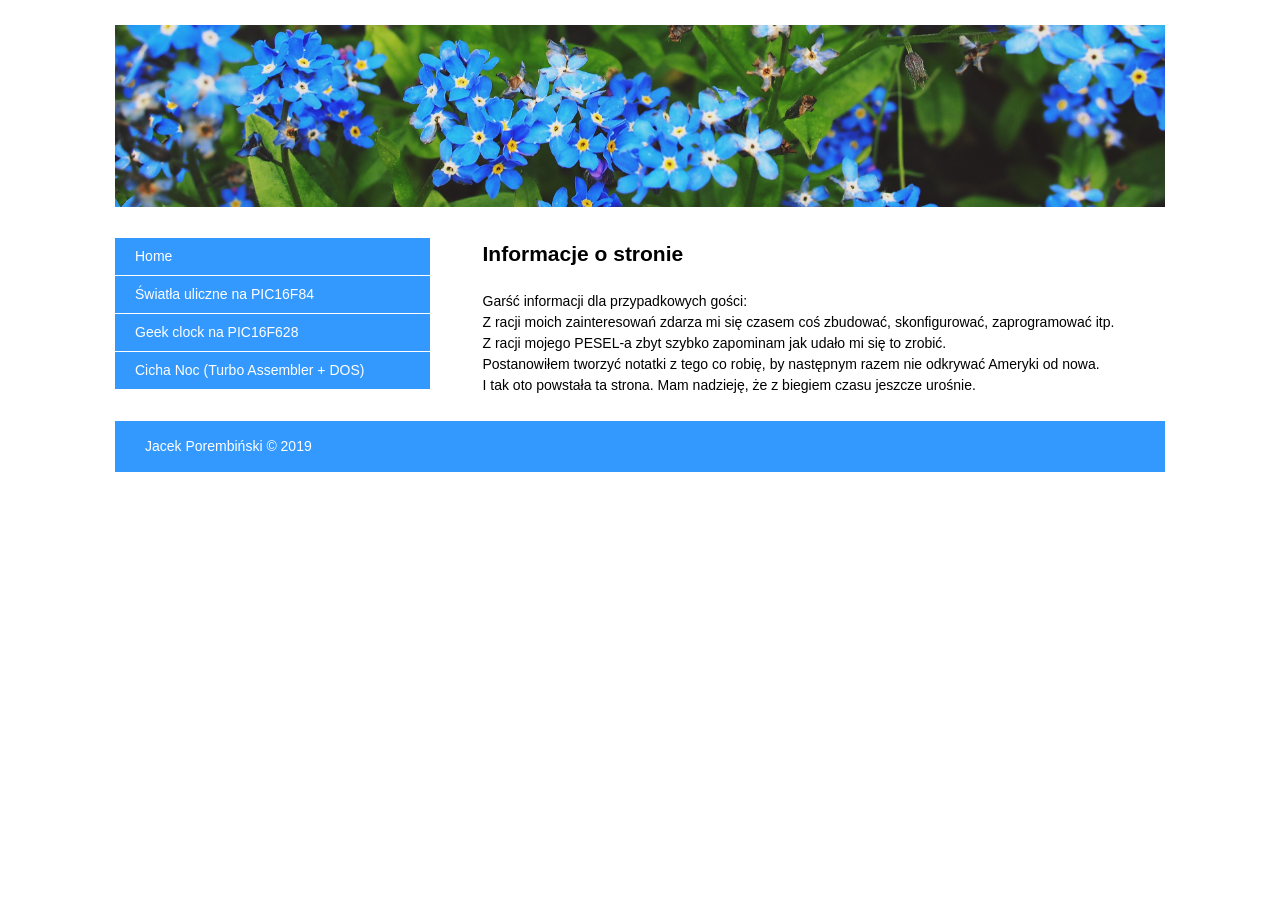
<file: index.html>
<!DOCTYPE HTML>
<html lang="pl">
<head>
    <meta charset="utf-8" />
    <meta name="description" content="Elektronika, komputery, telekomunikacja." />
    <meta name="keywords" content="debian, centos, openbsd, raspberry, pi, microchip, atmel" />
    <meta name="viewport" content="width=device-width, initial-scale=1, maximum-scale=1">
    <title>Strona Jacka Porembińskiego</title>
    <link rel="canonical" href="https://www.porembinski.pl/index.html" />
    <link rel="stylesheet" href="style.css" />
</head>

<body>

<div class="container">

<!-- header -->
<header>
    <img src="header.png" alt="Niezapominajki"/>
</header>



<!-- sidebar -->

<aside>
    <nav>
        <ul>
            <li><a href="index.html#">Home</a></li>
            <li><a href="traffic.html">Światła uliczne na PIC16F84</a></li>
            <li><a href="matrix.html">Geek clock na PIC16F628</a></li>
            <li><a href="cichanoc.html">Cicha Noc  (Turbo Assembler + DOS)</a></li>
        </ul>
    </nav>
</aside>


<!-- main -->

<section id="main">

<h1>Informacje o stronie</h1>
<br />

<p>Garść informacji dla przypadkowych gości:<br />
Z racji moich zainteresowań zdarza mi się czasem coś zbudować, skonfigurować, zaprogramować itp.<br />
Z racji mojego PESEL-a zbyt szybko zapominam jak udało mi się to zrobić.<br />
Postanowiłem tworzyć notatki z tego co robię, by następnym razem nie odkrywać Ameryki od nowa.<br />
I tak oto powstała ta strona. Mam nadzieję, że z biegiem czasu jeszcze urośnie.<br />
</p>

</section>


<!-- footer -->

<footer>

<p>Jacek Porembiński © 2019</p>

</footer>

</div>

</body>

</html>
</file>
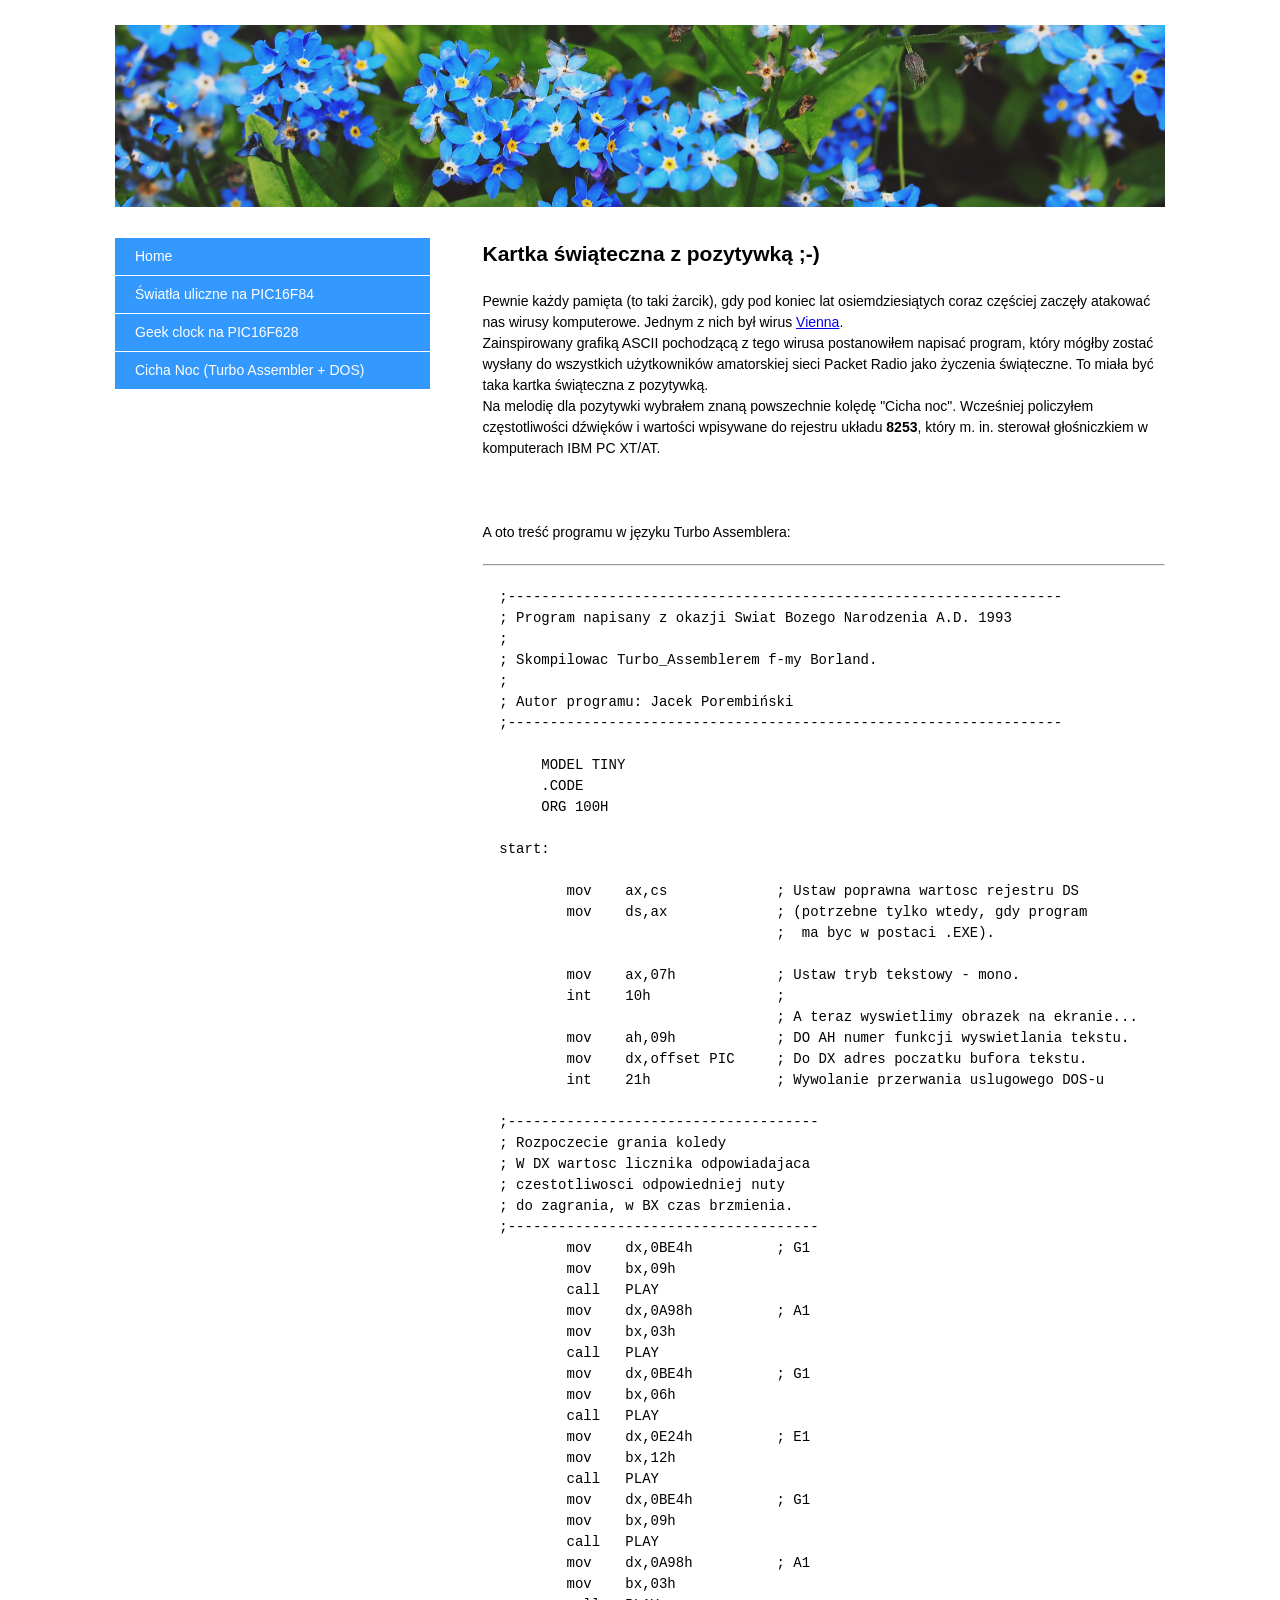
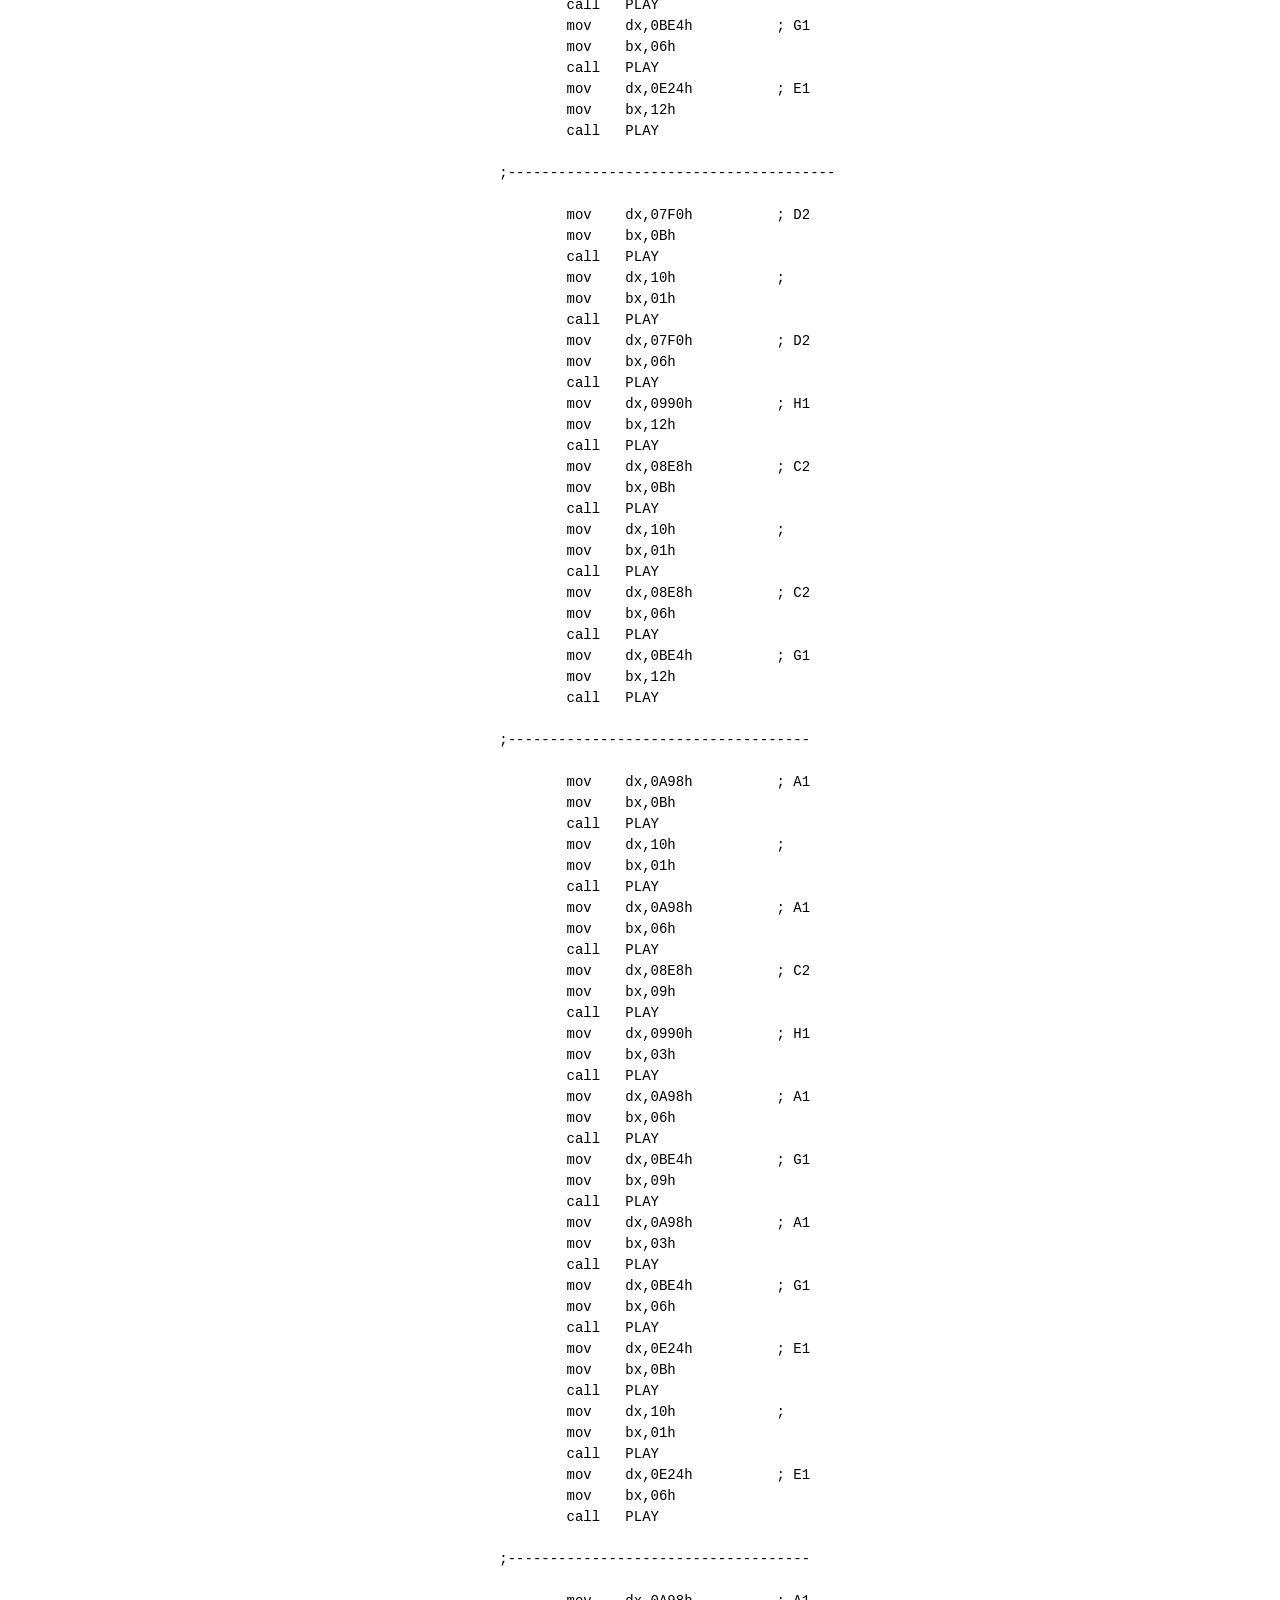
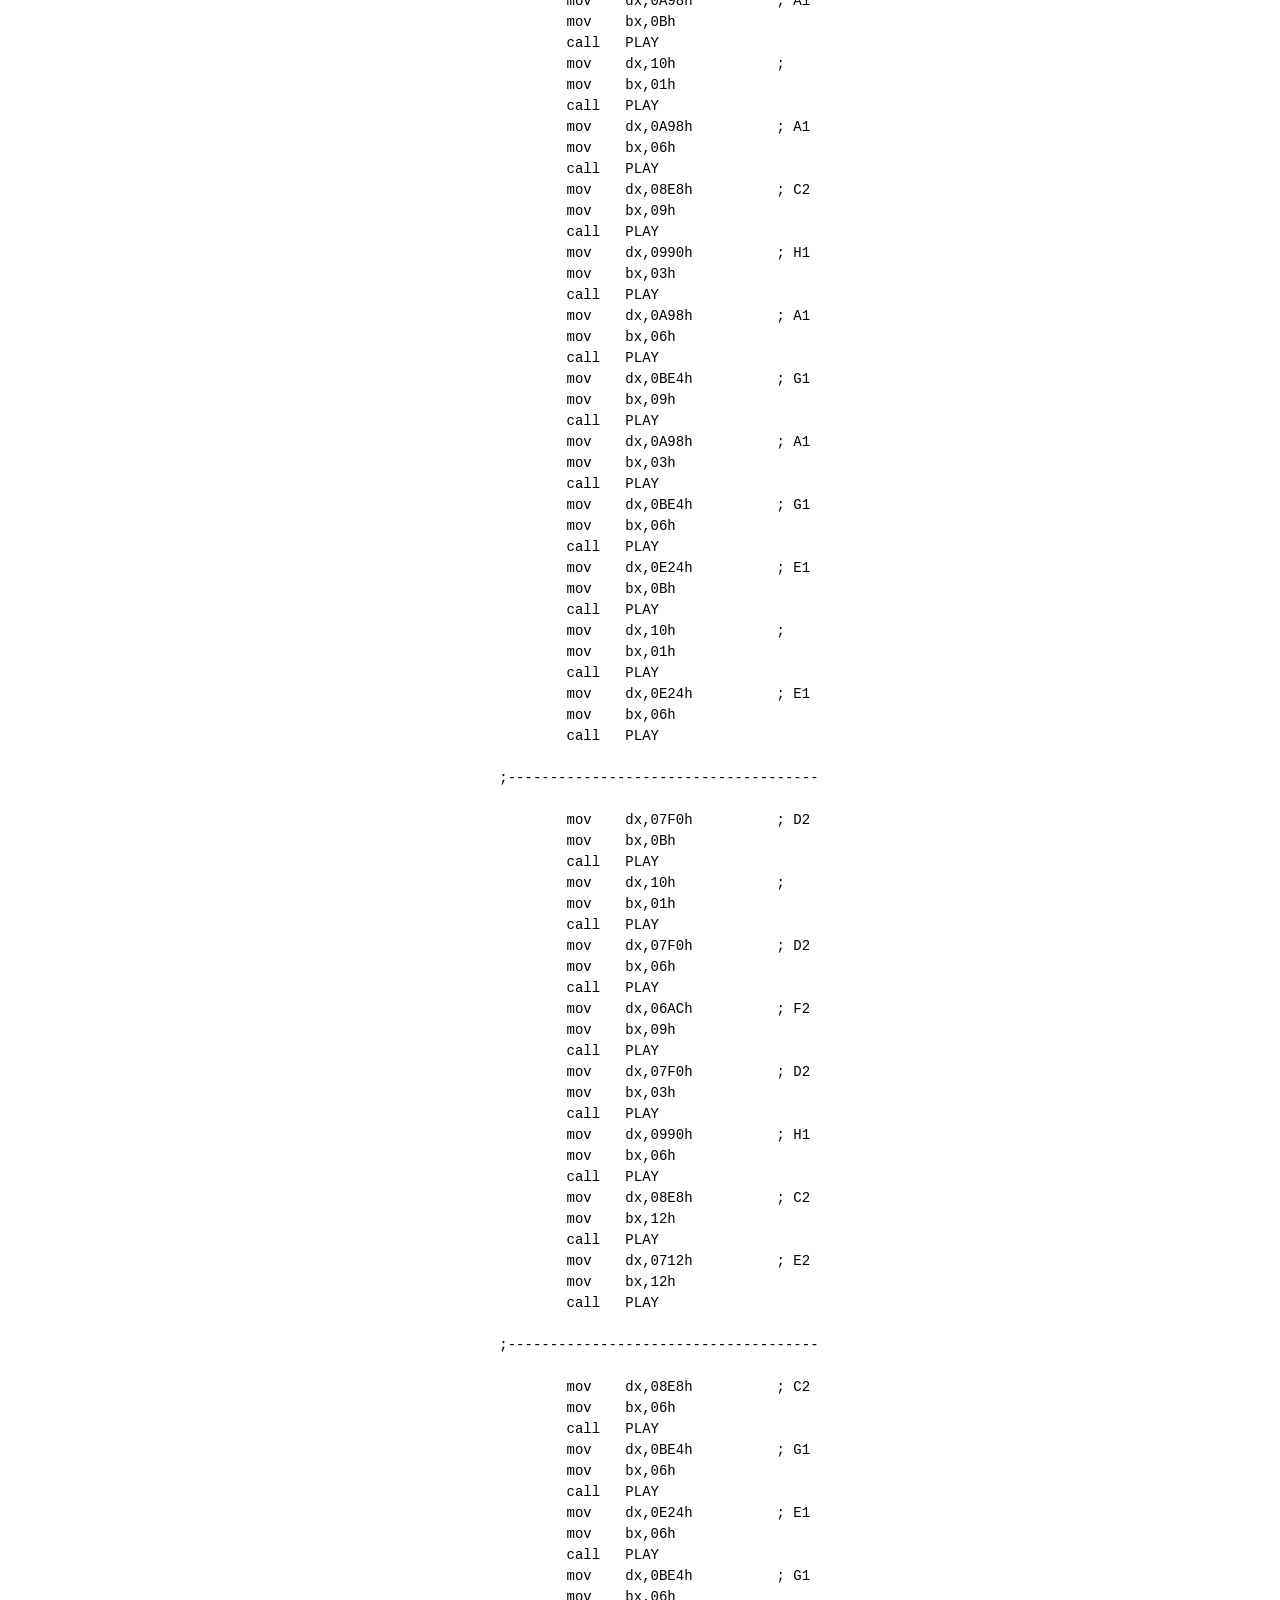
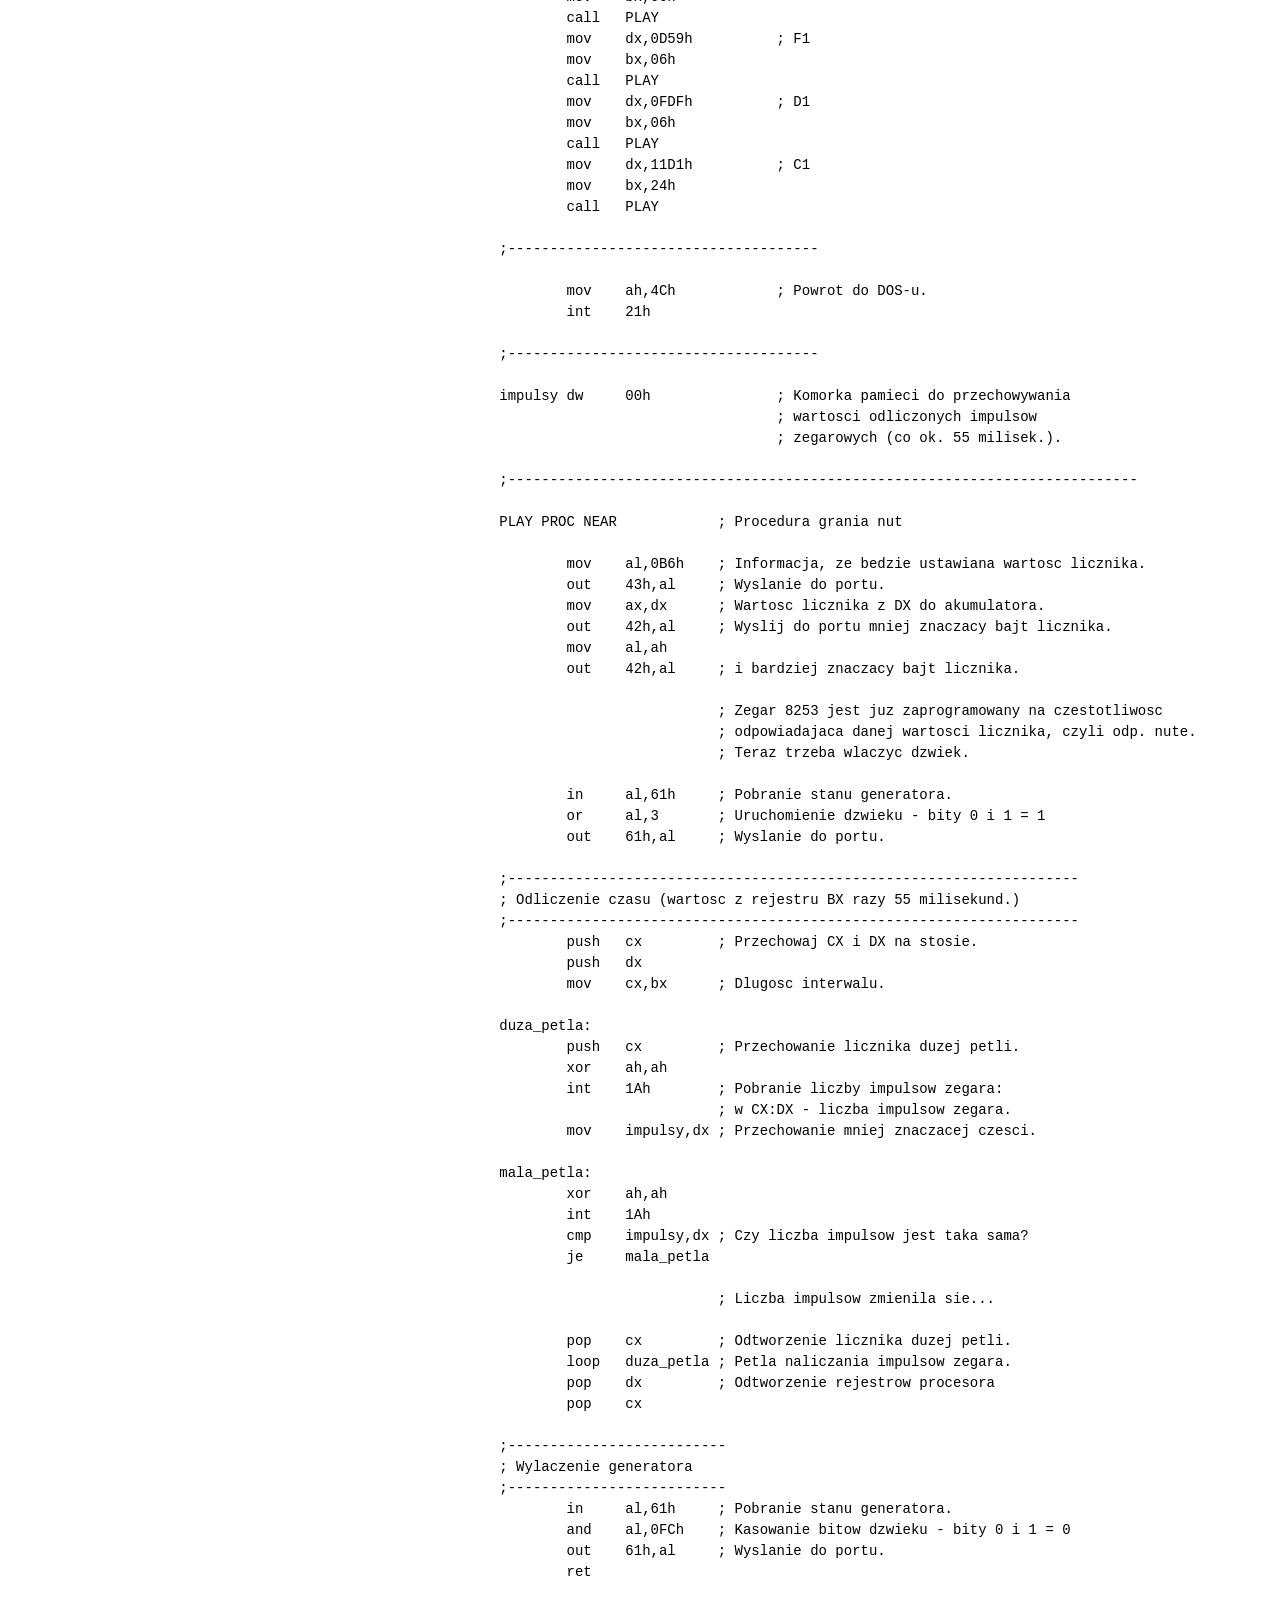
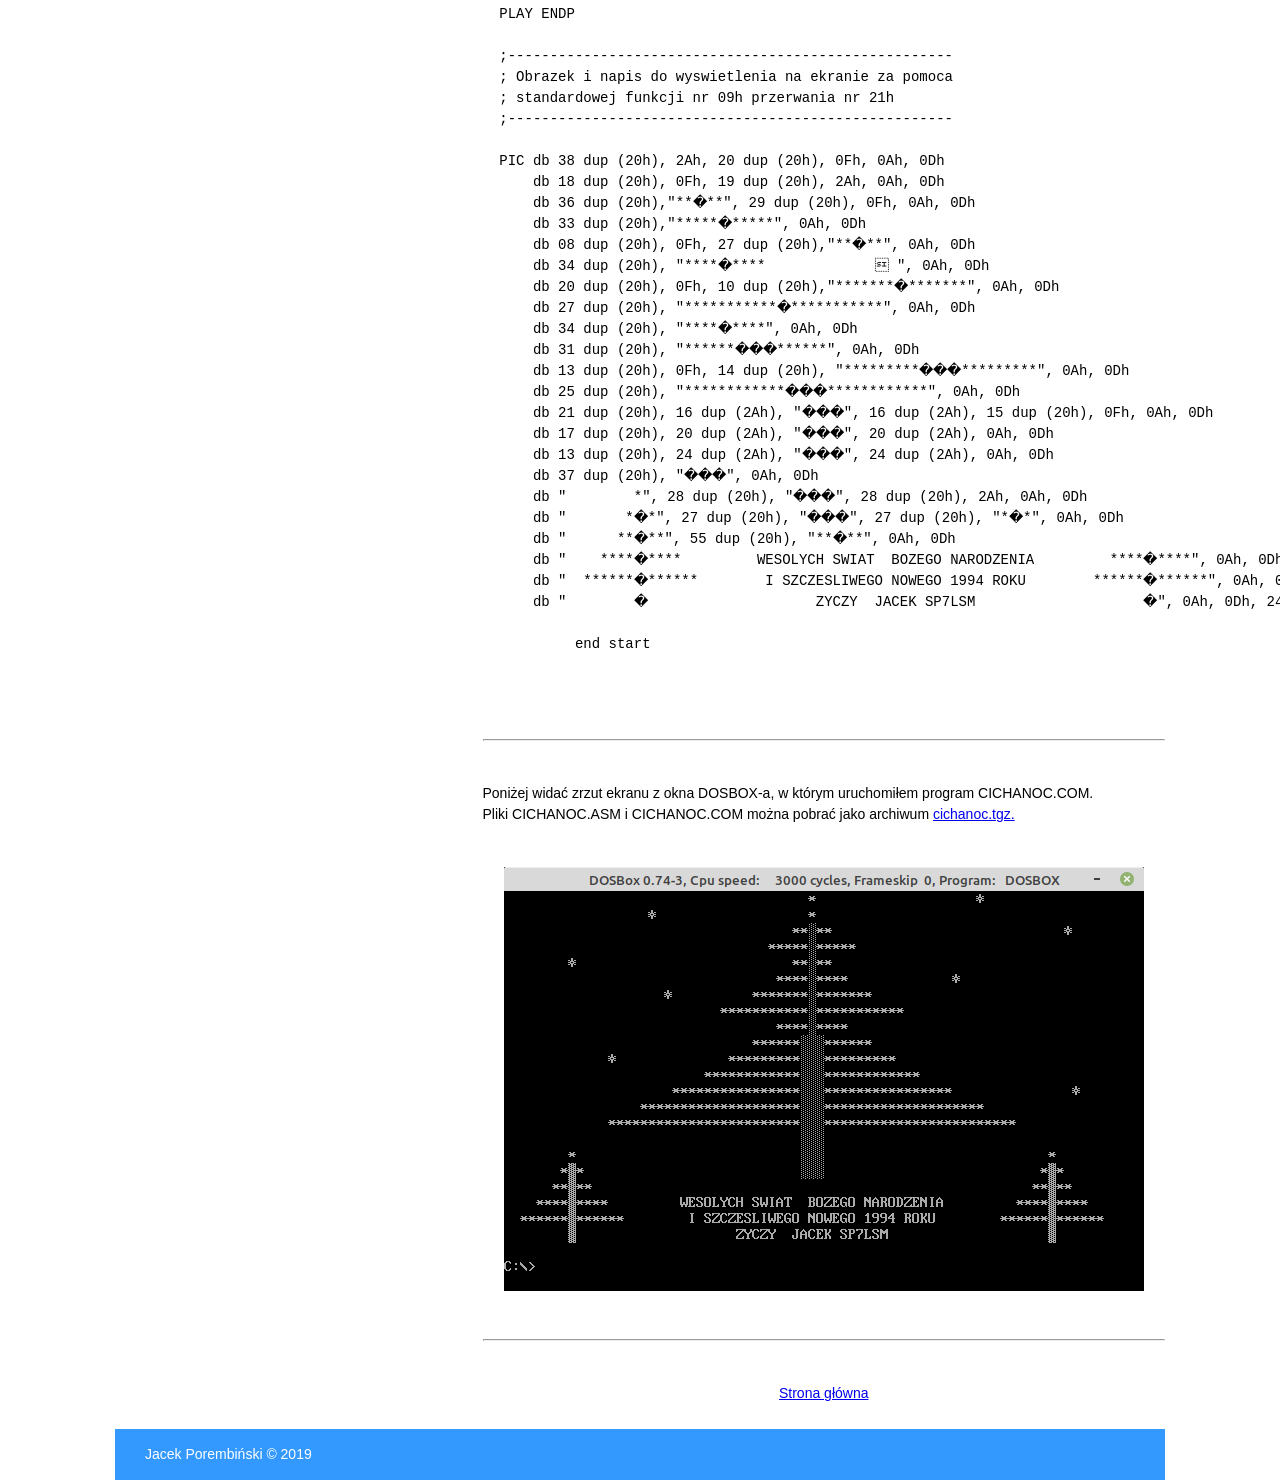
<file: cichanoc.html>
<!DOCTYPE HTML>
<html lang="pl">
<head>
    <meta charset="utf-8" />
    <meta name="description" content="Elektronika, komputery, telekomunikacja." />
    <meta name="keywords" content="debian, centos, openbsd, raspberry, pi, microchip, atmel" />
    <meta name="viewport" content="width=device-width, initial-scale=1, maximum-scale=1">
    <title>Strona Jacka Porembińskiego</title>
    <link rel="canonical" href="https://www.porembinski.pl/cichanoc.html" />
    <link rel="stylesheet" href="style.css" />
</head>

<body>

<div class="container">

<!-- header -->
<header>
    <img src="header.png" alt="Niezapominajki"/>
</header>



<!-- sidebar -->

<aside>
    <nav>
        <ul>
            <li><a href="index.html">Home</a></li>
            <li><a href="traffic.html">Światła uliczne na PIC16F84</a></li>
            <li><a href="matrix.html">Geek clock na PIC16F628</a></li>
            <li><a href="cichanoc.html#">Cicha Noc  (Turbo Assembler + DOS)</a></li>
        </ul>
    </nav>
</aside>


<!-- main -->

<section id="main">

<h1>Kartka świąteczna z pozytywką ;-)</h1>
<br />
<p>Pewnie każdy pamięta (to taki żarcik), gdy pod koniec lat osiemdziesiątych coraz częściej zaczęły atakować nas wirusy komputerowe. Jednym z nich był wirus <a href="http://virus.wikidot.com/vienna" target="_blank">Vienna</a>.</p>
<p>Zainspirowany grafiką ASCII pochodzącą z tego wirusa postanowiłem napisać program, który mógłby zostać wysłany do wszystkich użytkowników amatorskiej sieci Packet Radio jako życzenia świąteczne. To miała być taka kartka świąteczna z pozytywką. </p>
<p>Na melodię dla pozytywki wybrałem znaną powszechnie kolędę "Cicha noc". Wcześniej policzyłem częstotliwości dźwięków i wartości wpisywane do rejestru układu <b>8253</b>, który m. in. sterował głośniczkiem w komputerach IBM PC XT/AT. 
</p>
<br />
<br />
<br />
A oto treść programu w języku Turbo Assemblera:
<br />
<br />
<hr />
<pre>
<code>
  ;------------------------------------------------------------------
  ; Program napisany z okazji Swiat Bozego Narodzenia A.D. 1993
  ;
  ; Skompilowac Turbo_Assemblerem f-my Borland.
  ;
  ; Autor programu: Jacek Porembiński
  ;------------------------------------------------------------------

       MODEL TINY
       .CODE
       ORG 100H

  start:

          mov    ax,cs             ; Ustaw poprawna wartosc rejestru DS
          mov    ds,ax             ; (potrzebne tylko wtedy, gdy program
                                   ;  ma byc w postaci .EXE).

          mov    ax,07h            ; Ustaw tryb tekstowy - mono.
          int    10h               ;
                                   ; A teraz wyswietlimy obrazek na ekranie...
          mov    ah,09h            ; DO AH numer funkcji wyswietlania tekstu.
          mov    dx,offset PIC     ; Do DX adres poczatku bufora tekstu.
          int    21h               ; Wywolanie przerwania uslugowego DOS-u

  ;-------------------------------------
  ; Rozpoczecie grania koledy
  ; W DX wartosc licznika odpowiadajaca
  ; czestotliwosci odpowiedniej nuty
  ; do zagrania, w BX czas brzmienia.
  ;-------------------------------------
          mov    dx,0BE4h          ; G1
          mov    bx,09h
          call   PLAY
          mov    dx,0A98h          ; A1
          mov    bx,03h
          call   PLAY
          mov    dx,0BE4h          ; G1
          mov    bx,06h
          call   PLAY
          mov    dx,0E24h          ; E1
          mov    bx,12h
          call   PLAY
          mov    dx,0BE4h          ; G1
          mov    bx,09h
          call   PLAY
          mov    dx,0A98h          ; A1
          mov    bx,03h
          call   PLAY
          mov    dx,0BE4h          ; G1
          mov    bx,06h
          call   PLAY
          mov    dx,0E24h          ; E1
          mov    bx,12h
          call   PLAY

  ;---------------------------------------

          mov    dx,07F0h          ; D2
          mov    bx,0Bh
          call   PLAY
          mov    dx,10h            ;
          mov    bx,01h
          call   PLAY
          mov    dx,07F0h          ; D2
          mov    bx,06h
          call   PLAY
          mov    dx,0990h          ; H1
          mov    bx,12h
          call   PLAY
          mov    dx,08E8h          ; C2
          mov    bx,0Bh
          call   PLAY
          mov    dx,10h            ;
          mov    bx,01h
          call   PLAY
          mov    dx,08E8h          ; C2
          mov    bx,06h
          call   PLAY
          mov    dx,0BE4h          ; G1
          mov    bx,12h
          call   PLAY

  ;------------------------------------

          mov    dx,0A98h          ; A1
          mov    bx,0Bh
          call   PLAY
          mov    dx,10h            ;
          mov    bx,01h
          call   PLAY
          mov    dx,0A98h          ; A1
          mov    bx,06h
          call   PLAY
          mov    dx,08E8h          ; C2
          mov    bx,09h
          call   PLAY
          mov    dx,0990h          ; H1
          mov    bx,03h
          call   PLAY
          mov    dx,0A98h          ; A1
          mov    bx,06h
          call   PLAY
          mov    dx,0BE4h          ; G1
          mov    bx,09h
          call   PLAY
          mov    dx,0A98h          ; A1
          mov    bx,03h
          call   PLAY
          mov    dx,0BE4h          ; G1
          mov    bx,06h
          call   PLAY
          mov    dx,0E24h          ; E1
          mov    bx,0Bh
          call   PLAY
          mov    dx,10h            ;
          mov    bx,01h
          call   PLAY
          mov    dx,0E24h          ; E1
          mov    bx,06h
          call   PLAY

  ;------------------------------------

          mov    dx,0A98h          ; A1
          mov    bx,0Bh
          call   PLAY
          mov    dx,10h            ;
          mov    bx,01h
          call   PLAY
          mov    dx,0A98h          ; A1
          mov    bx,06h
          call   PLAY
          mov    dx,08E8h          ; C2
          mov    bx,09h
          call   PLAY
          mov    dx,0990h          ; H1
          mov    bx,03h
          call   PLAY
          mov    dx,0A98h          ; A1
          mov    bx,06h
          call   PLAY
          mov    dx,0BE4h          ; G1
          mov    bx,09h
          call   PLAY
          mov    dx,0A98h          ; A1
          mov    bx,03h
          call   PLAY
          mov    dx,0BE4h          ; G1
          mov    bx,06h
          call   PLAY
          mov    dx,0E24h          ; E1
          mov    bx,0Bh
          call   PLAY
          mov    dx,10h            ;
          mov    bx,01h
          call   PLAY
          mov    dx,0E24h          ; E1
          mov    bx,06h
          call   PLAY

  ;-------------------------------------

          mov    dx,07F0h          ; D2
          mov    bx,0Bh
          call   PLAY
          mov    dx,10h            ;
          mov    bx,01h
          call   PLAY
          mov    dx,07F0h          ; D2
          mov    bx,06h
          call   PLAY
          mov    dx,06ACh          ; F2
          mov    bx,09h
          call   PLAY
          mov    dx,07F0h          ; D2
          mov    bx,03h
          call   PLAY
          mov    dx,0990h          ; H1
          mov    bx,06h
          call   PLAY
          mov    dx,08E8h          ; C2
          mov    bx,12h
          call   PLAY
          mov    dx,0712h          ; E2
          mov    bx,12h
          call   PLAY

  ;-------------------------------------

          mov    dx,08E8h          ; C2
          mov    bx,06h
          call   PLAY
          mov    dx,0BE4h          ; G1
          mov    bx,06h
          call   PLAY
          mov    dx,0E24h          ; E1
          mov    bx,06h
          call   PLAY
          mov    dx,0BE4h          ; G1
          mov    bx,06h
          call   PLAY
          mov    dx,0D59h          ; F1
          mov    bx,06h
          call   PLAY
          mov    dx,0FDFh          ; D1
          mov    bx,06h
          call   PLAY
          mov    dx,11D1h          ; C1
          mov    bx,24h
          call   PLAY

  ;-------------------------------------

          mov    ah,4Ch            ; Powrot do DOS-u.
          int    21h

  ;-------------------------------------

  impulsy dw     00h               ; Komorka pamieci do przechowywania
                                   ; wartosci odliczonych impulsow
                                   ; zegarowych (co ok. 55 milisek.).

  ;---------------------------------------------------------------------------

  PLAY PROC NEAR            ; Procedura grania nut

          mov    al,0B6h    ; Informacja, ze bedzie ustawiana wartosc licznika.
          out    43h,al     ; Wyslanie do portu.
          mov    ax,dx      ; Wartosc licznika z DX do akumulatora.
          out    42h,al     ; Wyslij do portu mniej znaczacy bajt licznika.
          mov    al,ah
          out    42h,al     ; i bardziej znaczacy bajt licznika.

                            ; Zegar 8253 jest juz zaprogramowany na czestotliwosc
                            ; odpowiadajaca danej wartosci licznika, czyli odp. nute.
                            ; Teraz trzeba wlaczyc dzwiek.

          in     al,61h     ; Pobranie stanu generatora.
          or     al,3       ; Uruchomienie dzwieku - bity 0 i 1 = 1
          out    61h,al     ; Wyslanie do portu.

  ;--------------------------------------------------------------------
  ; Odliczenie czasu (wartosc z rejestru BX razy 55 milisekund.)
  ;--------------------------------------------------------------------
          push   cx         ; Przechowaj CX i DX na stosie.
          push   dx
          mov    cx,bx      ; Dlugosc interwalu.

  duza_petla:
          push   cx         ; Przechowanie licznika duzej petli.
          xor    ah,ah
          int    1Ah        ; Pobranie liczby impulsow zegara:
                            ; w CX:DX - liczba impulsow zegara.
          mov    impulsy,dx ; Przechowanie mniej znaczacej czesci.

  mala_petla:
          xor    ah,ah
          int    1Ah
          cmp    impulsy,dx ; Czy liczba impulsow jest taka sama?
          je     mala_petla

                            ; Liczba impulsow zmienila sie...

          pop    cx         ; Odtworzenie licznika duzej petli.
          loop   duza_petla ; Petla naliczania impulsow zegara.
          pop    dx         ; Odtworzenie rejestrow procesora
          pop    cx

  ;--------------------------
  ; Wylaczenie generatora
  ;--------------------------
          in     al,61h     ; Pobranie stanu generatora.
          and    al,0FCh    ; Kasowanie bitow dzwieku - bity 0 i 1 = 0
          out    61h,al     ; Wyslanie do portu.
          ret

  PLAY ENDP

  ;-----------------------------------------------------
  ; Obrazek i napis do wyswietlenia na ekranie za pomoca
  ; standardowej funkcji nr 09h przerwania nr 21h
  ;-----------------------------------------------------

  PIC db 38 dup (20h), 2Ah, 20 dup (20h), 0Fh, 0Ah, 0Dh
      db 18 dup (20h), 0Fh, 19 dup (20h), 2Ah, 0Ah, 0Dh
      db 36 dup (20h),"**�**", 29 dup (20h), 0Fh, 0Ah, 0Dh
      db 33 dup (20h),"*****�*****", 0Ah, 0Dh
      db 08 dup (20h), 0Fh, 27 dup (20h),"**�**", 0Ah, 0Dh
      db 34 dup (20h), "****�****              ", 0Ah, 0Dh
      db 20 dup (20h), 0Fh, 10 dup (20h),"*******�*******", 0Ah, 0Dh
      db 27 dup (20h), "***********�***********", 0Ah, 0Dh
      db 34 dup (20h), "****�****", 0Ah, 0Dh
      db 31 dup (20h), "******���******", 0Ah, 0Dh
      db 13 dup (20h), 0Fh, 14 dup (20h), "*********���*********", 0Ah, 0Dh
      db 25 dup (20h), "************���************", 0Ah, 0Dh
      db 21 dup (20h), 16 dup (2Ah), "���", 16 dup (2Ah), 15 dup (20h), 0Fh, 0Ah, 0Dh
      db 17 dup (20h), 20 dup (2Ah), "���", 20 dup (2Ah), 0Ah, 0Dh
      db 13 dup (20h), 24 dup (2Ah), "���", 24 dup (2Ah), 0Ah, 0Dh
      db 37 dup (20h), "���", 0Ah, 0Dh
      db "        *", 28 dup (20h), "���", 28 dup (20h), 2Ah, 0Ah, 0Dh
      db "       *�*", 27 dup (20h), "���", 27 dup (20h), "*�*", 0Ah, 0Dh
      db "      **�**", 55 dup (20h), "**�**", 0Ah, 0Dh
      db "    ****�****         WESOLYCH SWIAT  BOZEGO NARODZENIA         ****�****", 0Ah, 0Dh
      db "  ******�******        I SZCZESLIWEGO NOWEGO 1994 ROKU        ******�******", 0Ah, 0Dh
      db "        �                    ZYCZY  JACEK SP7LSM                    �", 0Ah, 0Dh, 24h

           end start


</code>
             </pre>
             <hr />
                <br />
                <br />
                <p>Poniżej widać zrzut ekranu z okna DOSBOX-a, w którym uruchomiłem program CICHANOC.COM.</p>
                <p>Pliki CICHANOC.ASM i CICHANOC.COM można pobrać jako archiwum <a href="cichanoc.tgz"> cichanoc.tgz.</a></p>
                <br />
                <br />             
                <p style="text-align: center">
                    <img src="cichanoc.png" alt="DOSBOX - screenshot" />
                </p>
                <br />
                <br />
             <hr />
                <br />
                <br />
                <p style="text-align: center">
                    <a href="index.html">Strona główna</a>
                </p>
</section>



<!-- footer -->

<footer>

<p>Jacek Porembiński © 2019</p>

</footer>



</div>



</body>

</html>
</file>
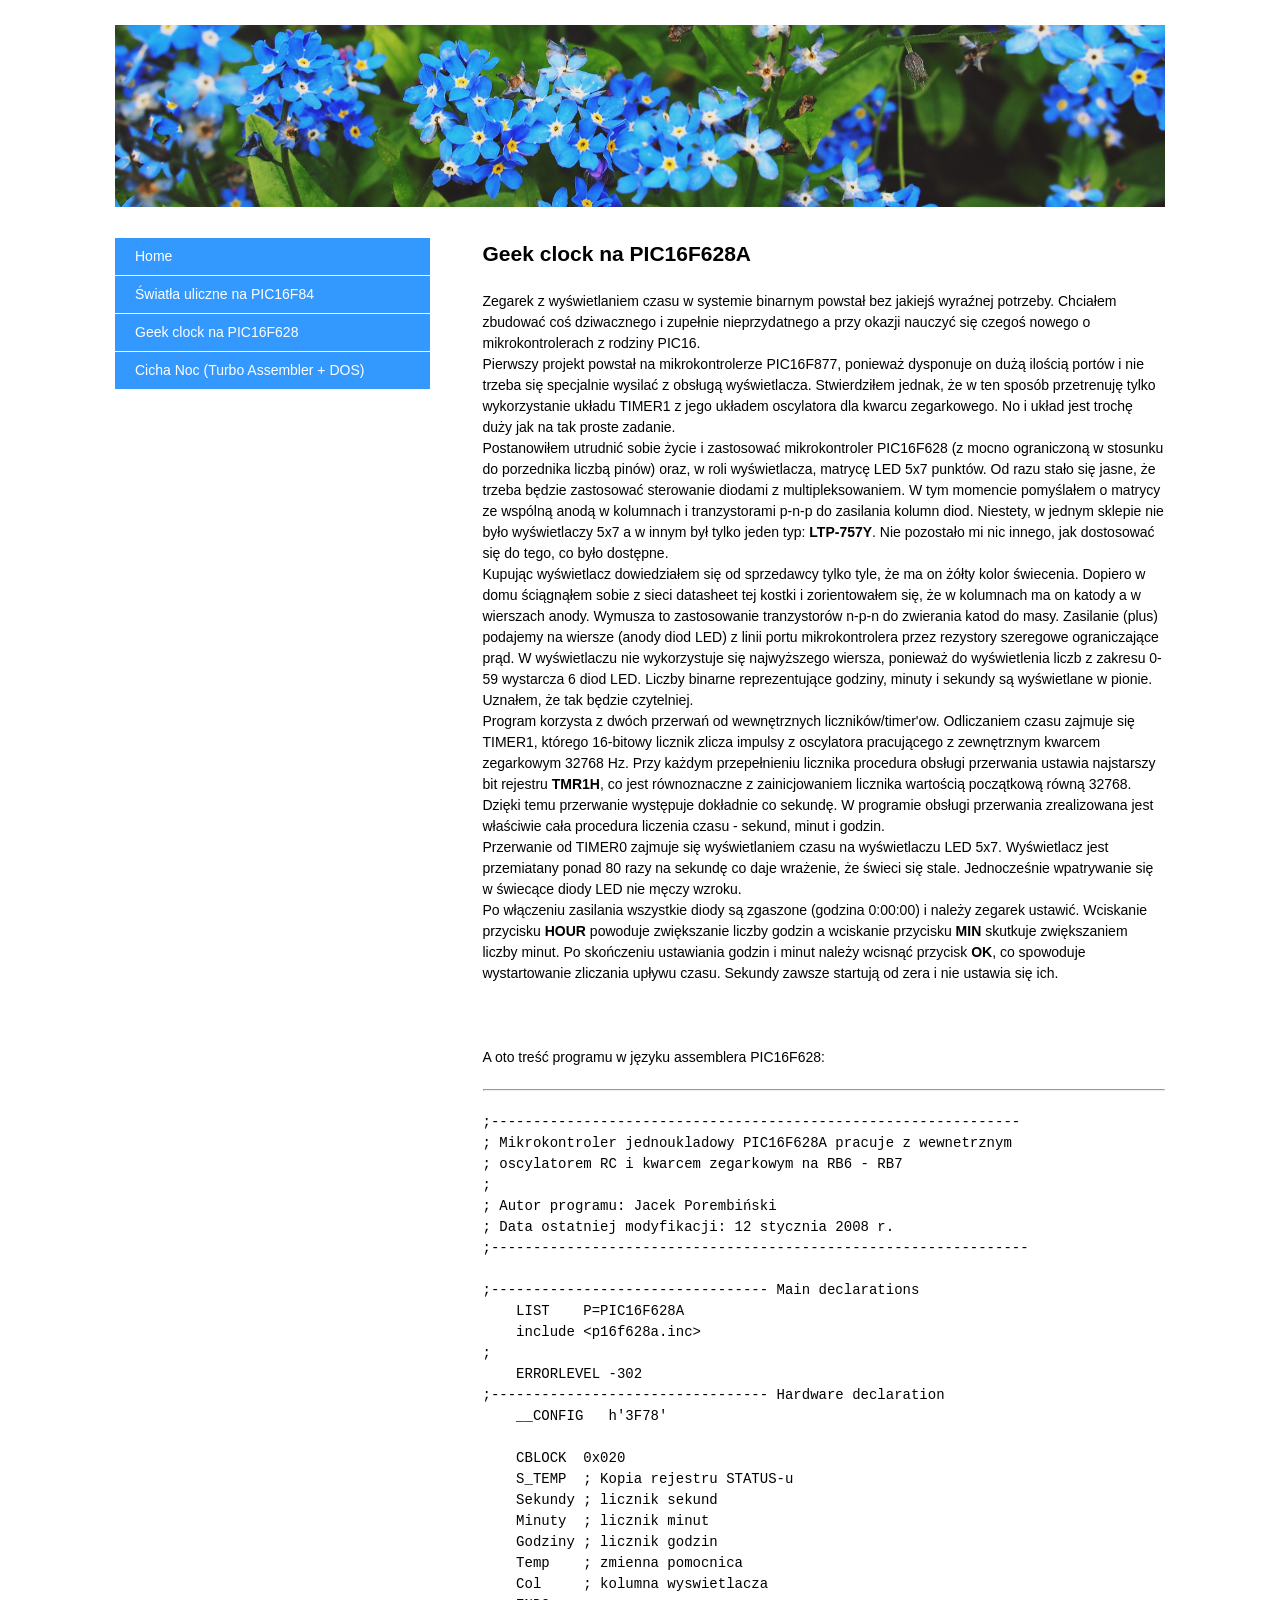
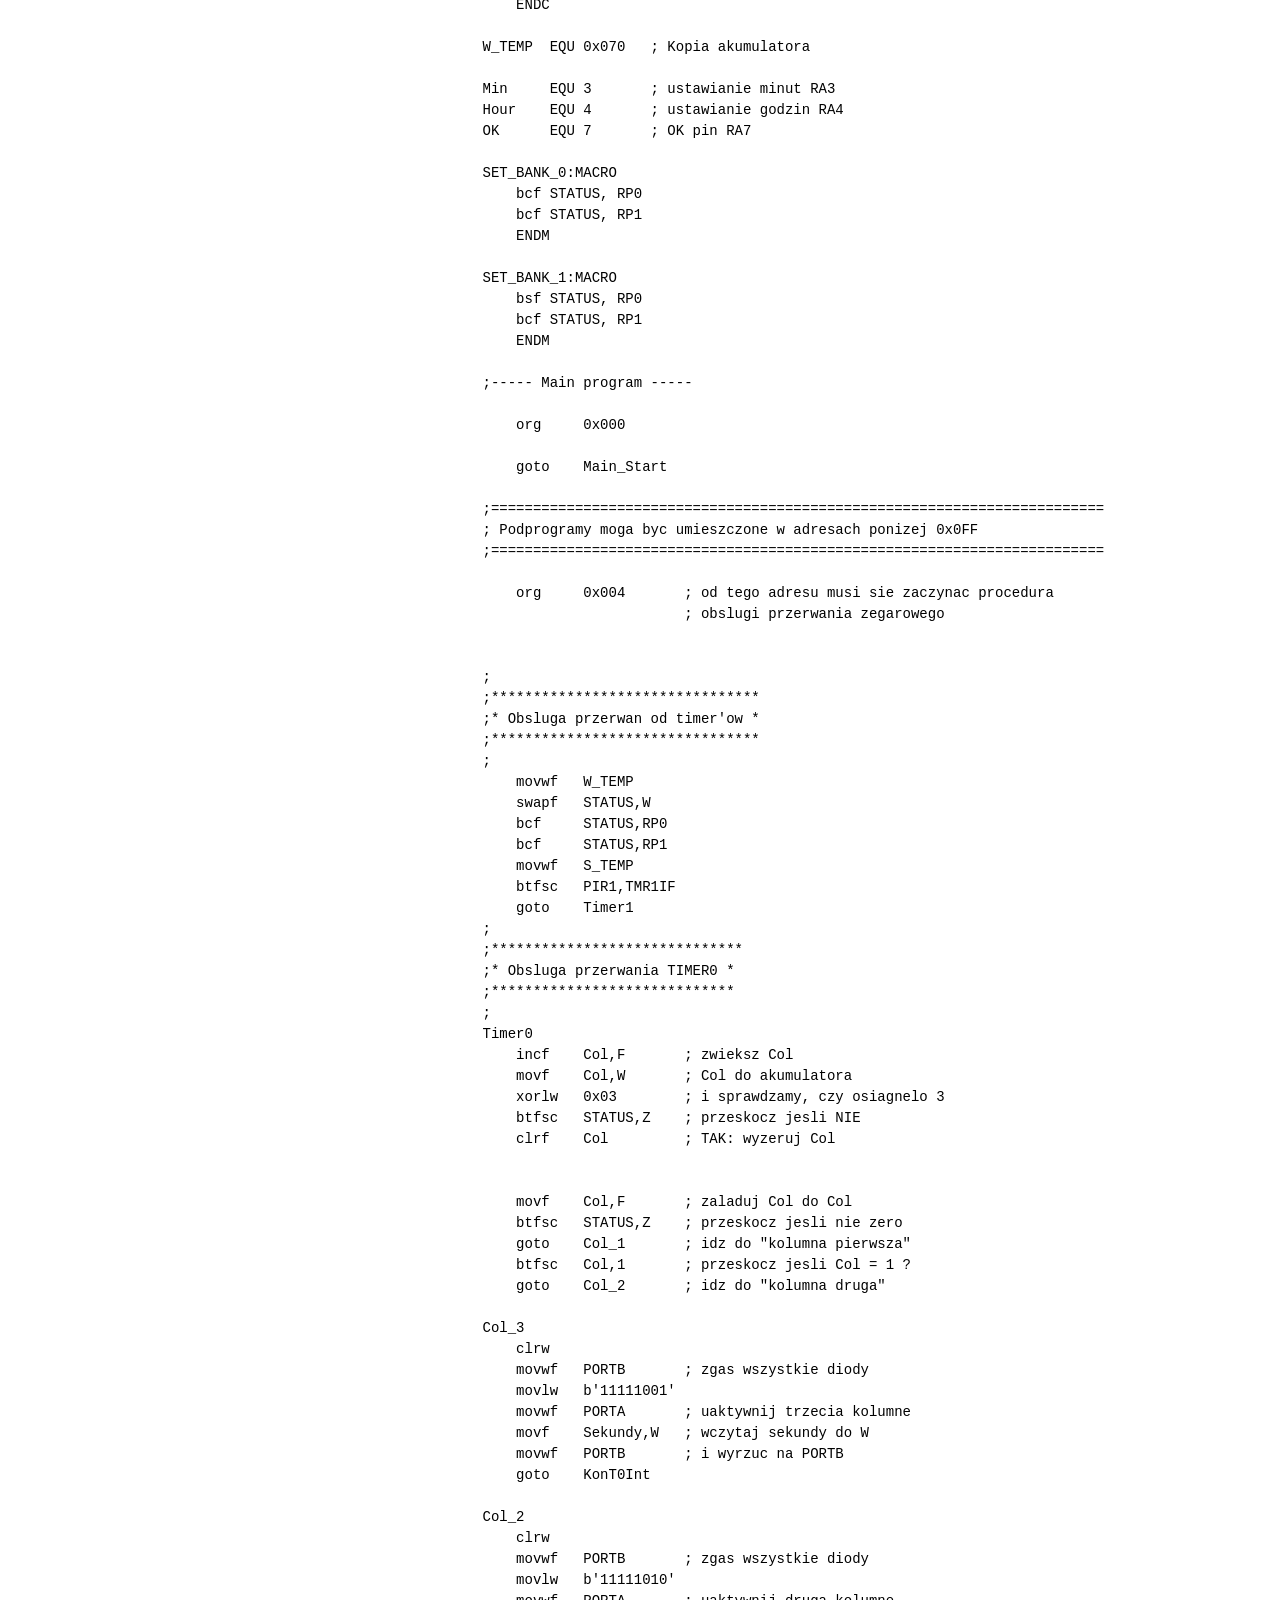
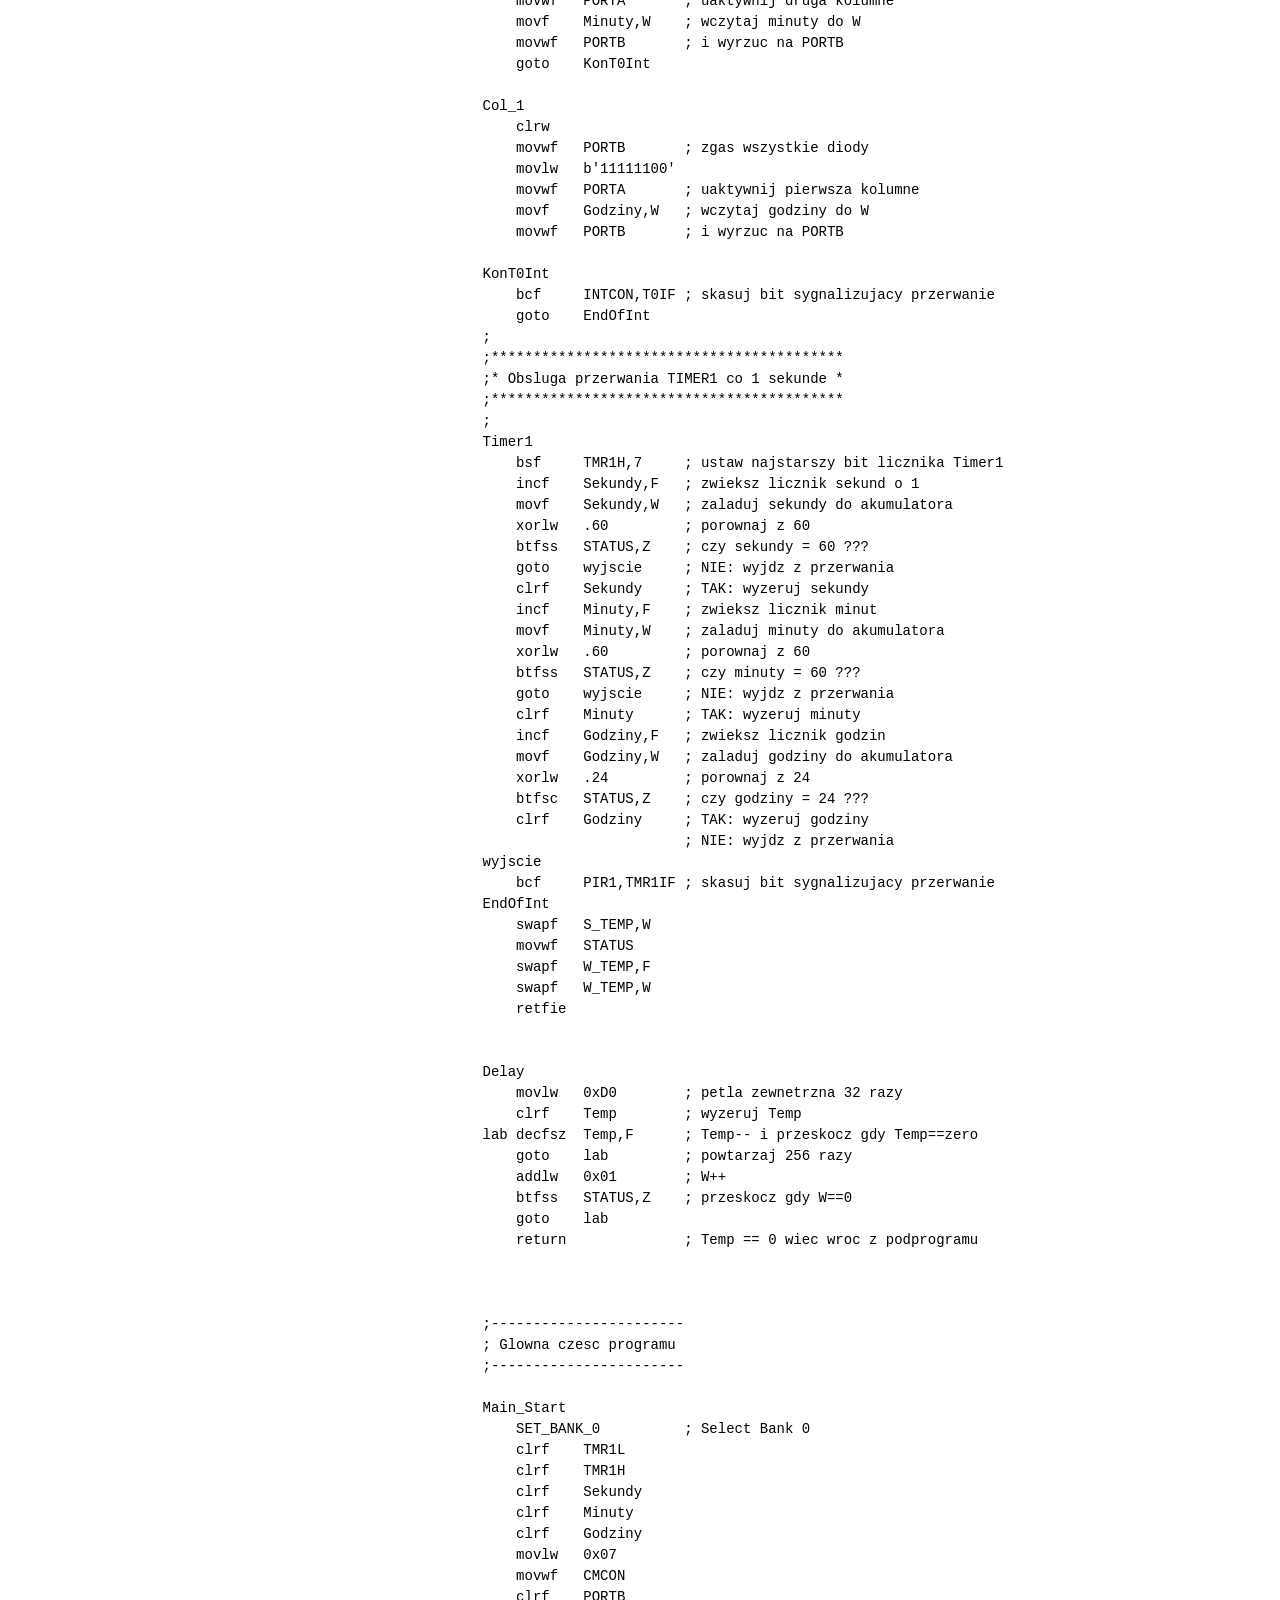
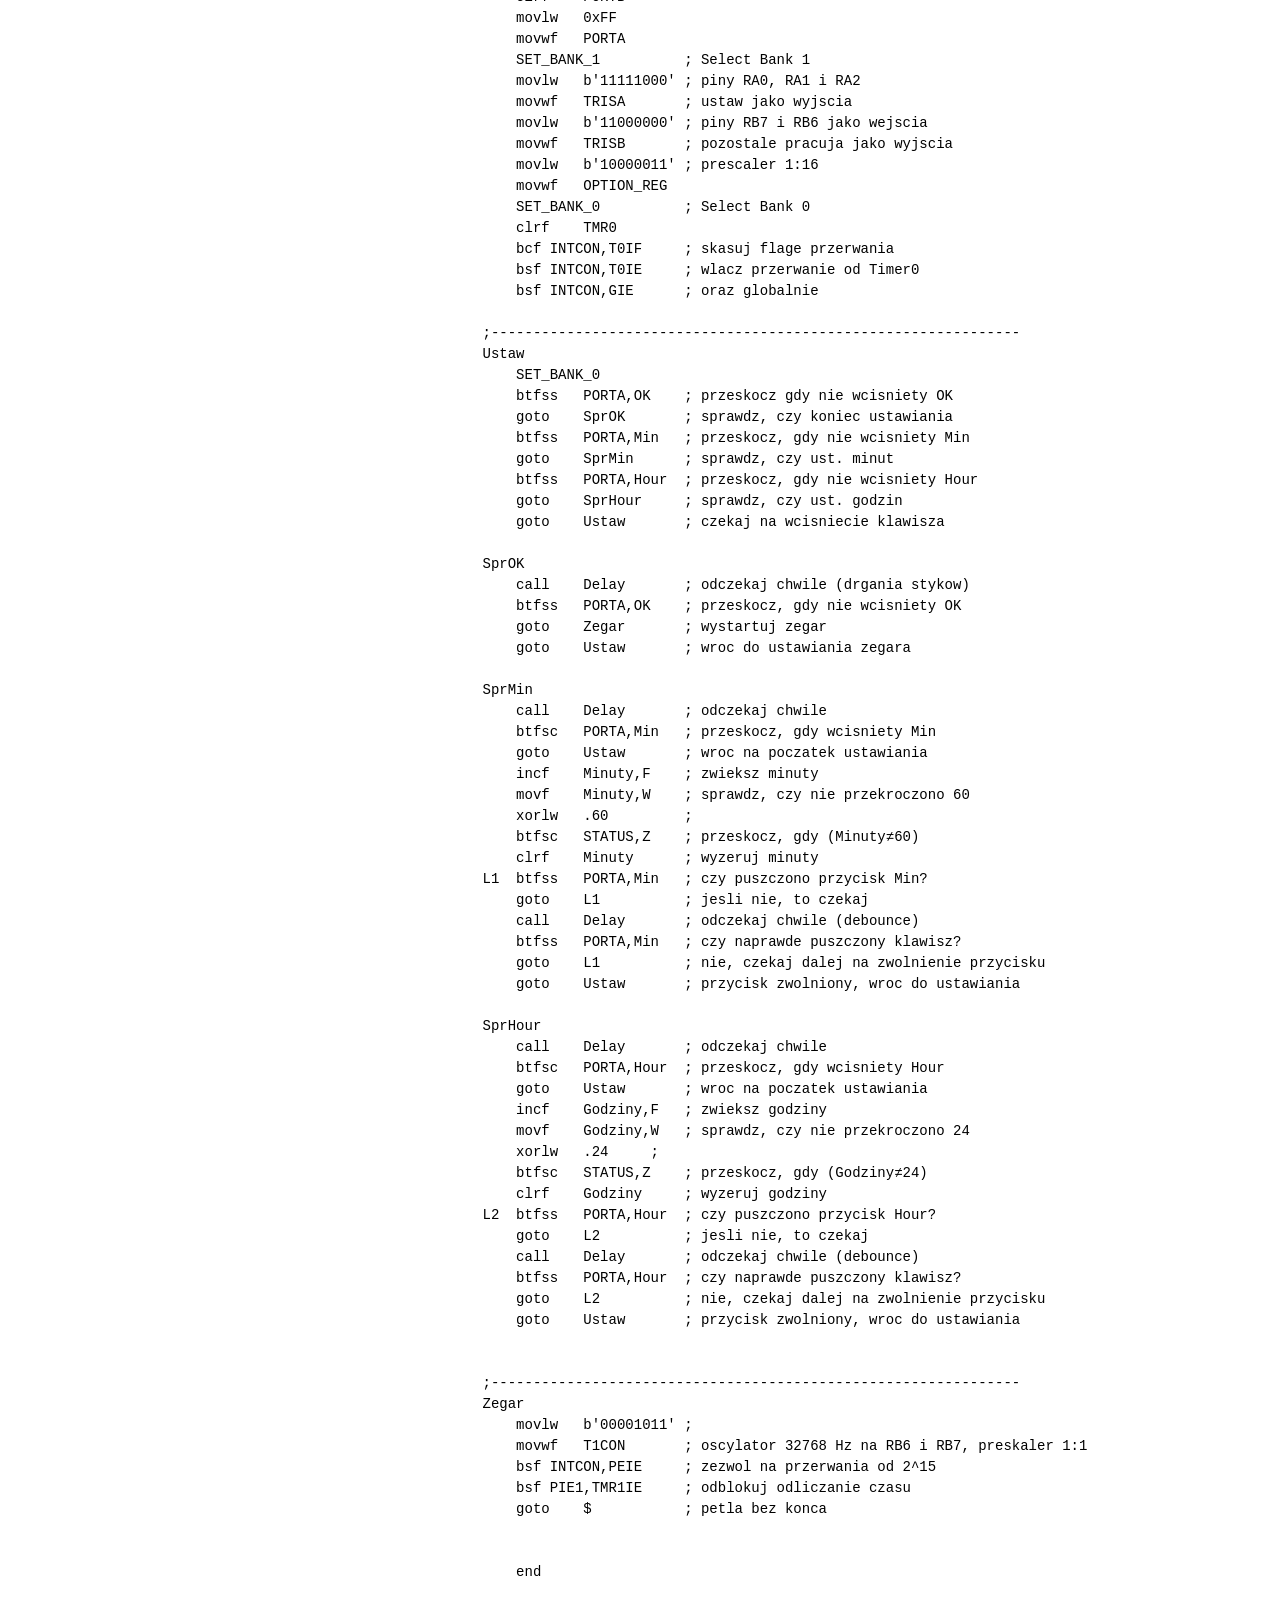
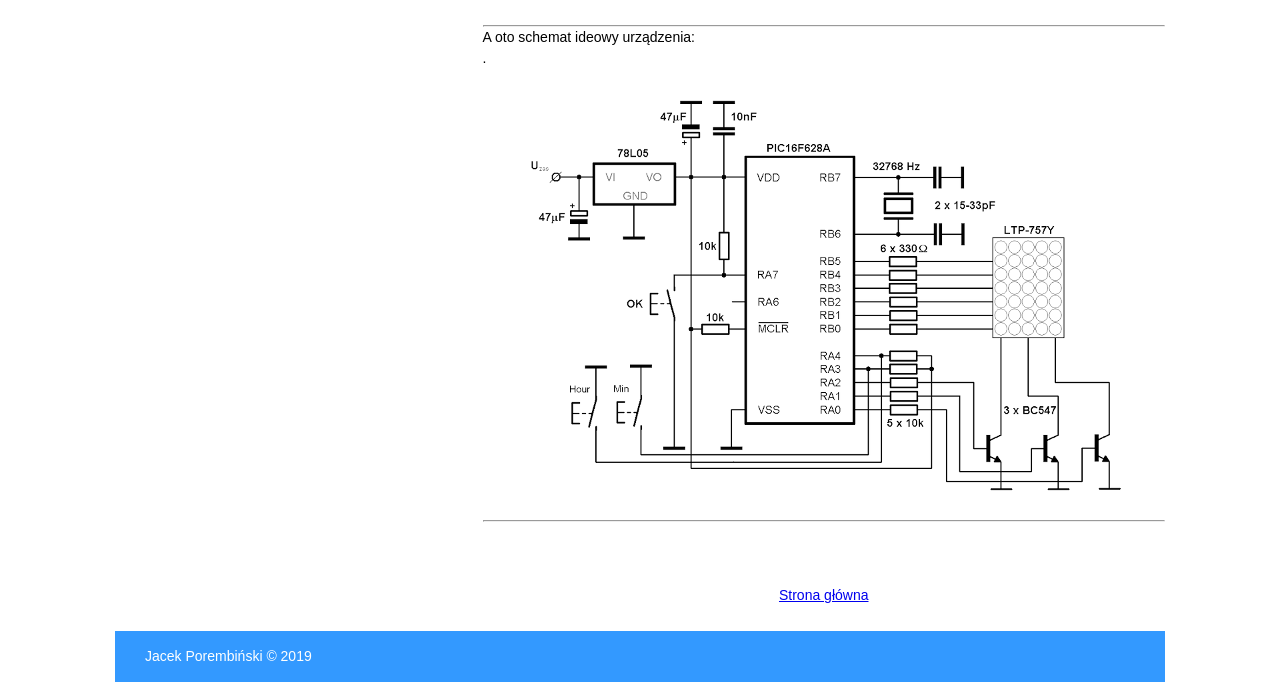
<file: matrix.html>
<!DOCTYPE HTML>
<html lang="pl">
<head>
    <meta charset="utf-8" />
    <meta name="description" content="Elektronika, komputery, telekomunikacja." />
    <meta name="keywords" content="debian, centos, openbsd, raspberry, pi, microchip, atmel" />
    <meta name="viewport" content="width=device-width, initial-scale=1, maximum-scale=1">
    <title>Strona Jacka Porembińskiego</title>
    <link rel="canonical" href="https://www.porembinski.pl/matrix.html" />
    <link rel="stylesheet" href="style.css" />
</head>

<body>

<div class="container">

<!-- header -->
<header>
    <img src="header.png" alt="Niezapominajki"/>
</header>



<!-- sidebar -->

<aside>
    <nav>
        <ul>
            <li><a href="index.html">Home</a></li>
            <li><a href="traffic.html">Światła uliczne na PIC16F84</a></li>
            <li><a href="matrix.html#">Geek clock na PIC16F628</a></li>
            <li><a href="cichanoc.html">Cicha Noc  (Turbo Assembler + DOS)</a></li>
        </ul>
    </nav>
</aside>


<!-- main -->

<section id="main">

<h1>Geek clock na PIC16F628A</h1>
<br />
<p>Zegarek z wyświetlaniem czasu w systemie binarnym powstał bez jakiejś wyraźnej potrzeby. Chciałem zbudować coś dziwacznego i zupełnie nieprzydatnego a przy okazji nauczyć się czegoś nowego o mikrokontrolerach z rodziny PIC16.</p>
<p>Pierwszy projekt powstał na mikrokontrolerze PIC16F877, ponieważ dysponuje on dużą ilością portów i nie trzeba się specjalnie wysilać z obsługą wyświetlacza. Stwierdziłem jednak, że w ten sposób przetrenuję tylko wykorzystanie układu TIMER1 z jego układem oscylatora dla kwarcu zegarkowego. No i układ jest trochę duży jak na tak proste zadanie.</p>
<p>Postanowiłem utrudnić sobie życie i zastosować mikrokontroler PIC16F628 (z mocno ograniczoną w stosunku do porzednika liczbą pinów) oraz, w roli wyświetlacza, matrycę LED 5x7 punktów. Od razu stało się jasne, że trzeba będzie zastosować sterowanie diodami z multipleksowaniem. W tym momencie pomyślałem o matrycy ze wspólną anodą w kolumnach i tranzystorami p-n-p do zasilania kolumn diod. Niestety, w jednym sklepie nie było wyświetlaczy 5x7 a w innym był tylko jeden typ:
<b>LTP-757Y</b>. Nie pozostało mi nic innego, jak dostosować się do tego, co było dostępne.
</p>
<p>Kupując wyświetlacz dowiedziałem się od sprzedawcy tylko tyle, że ma on żółty kolor świecenia. Dopiero w domu ściągnąłem sobie z sieci datasheet tej kostki i zorientowałem się, że w kolumnach ma on katody a w wierszach anody. Wymusza to zastosowanie tranzystorów n-p-n do zwierania katod do masy. Zasilanie (plus) podajemy na wiersze (anody diod LED) z linii portu mikrokontrolera przez rezystory szeregowe ograniczające prąd. W wyświetlaczu nie wykorzystuje się najwyższego wiersza, ponieważ do wyświetlenia liczb z zakresu 0-59 wystarcza 6 diod LED. Liczby binarne reprezentujące godziny, minuty i sekundy są wyświetlane w pionie. Uznałem, że tak będzie czytelniej.</p>
<p>Program korzysta z dwóch przerwań od wewnętrznych liczników/timer'ow. Odliczaniem czasu zajmuje się TIMER1, którego 16-bitowy licznik zlicza impulsy z oscylatora pracującego z zewnętrznym kwarcem zegarkowym 32768 Hz. Przy każdym przepełnieniu licznika procedura obsługi przerwania ustawia najstarszy bit rejestru
<b>TMR1H</b>, co jest równoznaczne z zainicjowaniem licznika wartością początkową równą 32768. Dzięki temu przerwanie występuje dokładnie co sekundę. W programie obsługi przerwania zrealizowana jest właściwie cała procedura liczenia czasu - sekund, minut i godzin.
<br />
Przerwanie od TIMER0 zajmuje się wyświetlaniem czasu na wyświetlaczu LED 5x7. Wyświetlacz jest przemiatany ponad 80 razy na sekundę co daje wrażenie, że świeci się stale. Jednocześnie wpatrywanie się w świecące diody LED nie męczy wzroku.
</p>
<p>Po włączeniu zasilania wszystkie diody są zgaszone (godzina 0:00:00) i należy zegarek ustawić. Wciskanie przycisku
<b>HOUR</b> powoduje zwiększanie liczby godzin a wciskanie przycisku
<b>MIN</b> skutkuje zwiększaniem liczby minut. Po skończeniu ustawiania godzin i minut należy wcisnąć przycisk
<b>OK</b>, co spowoduje wystartowanie zliczania upływu czasu. Sekundy zawsze startują od zera i nie ustawia się ich.
</p>
<br />
<br />
<br />
A oto treść programu w języku assemblera PIC16F628:

<br />
<br />
<hr />
<pre>
<code>
;---------------------------------------------------------------
; Mikrokontroler jednoukladowy PIC16F628A pracuje z wewnetrznym
; oscylatorem RC i kwarcem zegarkowym na RB6 - RB7
;
; Autor programu: Jacek Porembiński
; Data ostatniej modyfikacji: 12 stycznia 2008 r.
;----------------------------------------------------------------

;--------------------------------- Main declarations
    LIST    P=PIC16F628A
    include &lt;p16f628a.inc&gt;
;
    ERRORLEVEL -302
;--------------------------------- Hardware declaration
    __CONFIG   h'3F78'

    CBLOCK  0x020
    S_TEMP  ; Kopia rejestru STATUS-u
    Sekundy ; licznik sekund
    Minuty  ; licznik minut
    Godziny ; licznik godzin
    Temp    ; zmienna pomocnica
    Col     ; kolumna wyswietlacza
    ENDC

W_TEMP  EQU 0x070   ; Kopia akumulatora

Min     EQU 3       ; ustawianie minut RA3
Hour    EQU 4       ; ustawianie godzin RA4
OK      EQU 7       ; OK pin RA7

SET_BANK_0:MACRO
    bcf STATUS, RP0
    bcf STATUS, RP1
    ENDM

SET_BANK_1:MACRO
    bsf STATUS, RP0
    bcf STATUS, RP1
    ENDM

;----- Main program -----

    org     0x000

    goto    Main_Start

;=========================================================================
; Podprogramy moga byc umieszczone w adresach ponizej 0x0FF
;=========================================================================

    org     0x004       ; od tego adresu musi sie zaczynac procedura
                        ; obslugi przerwania zegarowego


;
;********************************
;* Obsluga przerwan od timer'ow *
;********************************
;
    movwf   W_TEMP
    swapf   STATUS,W
    bcf     STATUS,RP0
    bcf     STATUS,RP1
    movwf   S_TEMP
    btfsc   PIR1,TMR1IF
    goto    Timer1
;
;******************************
;* Obsluga przerwania TIMER0 *
;*****************************
;
Timer0
    incf    Col,F       ; zwieksz Col
    movf    Col,W       ; Col do akumulatora
    xorlw   0x03        ; i sprawdzamy, czy osiagnelo 3
    btfsc   STATUS,Z    ; przeskocz jesli NIE
    clrf    Col         ; TAK: wyzeruj Col


    movf    Col,F       ; zaladuj Col do Col
    btfsc   STATUS,Z    ; przeskocz jesli nie zero
    goto    Col_1       ; idz do "kolumna pierwsza"
    btfsc   Col,1       ; przeskocz jesli Col = 1 ?
    goto    Col_2       ; idz do "kolumna druga"

Col_3
    clrw
    movwf   PORTB       ; zgas wszystkie diody
    movlw   b'11111001'
    movwf   PORTA       ; uaktywnij trzecia kolumne
    movf    Sekundy,W   ; wczytaj sekundy do W
    movwf   PORTB       ; i wyrzuc na PORTB
    goto    KonT0Int

Col_2
    clrw
    movwf   PORTB       ; zgas wszystkie diody
    movlw   b'11111010'
    movwf   PORTA       ; uaktywnij druga kolumne
    movf    Minuty,W    ; wczytaj minuty do W
    movwf   PORTB       ; i wyrzuc na PORTB
    goto    KonT0Int

Col_1
    clrw
    movwf   PORTB       ; zgas wszystkie diody
    movlw   b'11111100'
    movwf   PORTA       ; uaktywnij pierwsza kolumne
    movf    Godziny,W   ; wczytaj godziny do W
    movwf   PORTB       ; i wyrzuc na PORTB

KonT0Int
    bcf     INTCON,T0IF ; skasuj bit sygnalizujacy przerwanie
    goto    EndOfInt
;
;******************************************
;* Obsluga przerwania TIMER1 co 1 sekunde *
;******************************************
;
Timer1
    bsf     TMR1H,7     ; ustaw najstarszy bit licznika Timer1
    incf    Sekundy,F   ; zwieksz licznik sekund o 1
    movf    Sekundy,W   ; zaladuj sekundy do akumulatora
    xorlw   .60         ; porownaj z 60
    btfss   STATUS,Z    ; czy sekundy = 60 ???
    goto    wyjscie     ; NIE: wyjdz z przerwania
    clrf    Sekundy     ; TAK: wyzeruj sekundy
    incf    Minuty,F    ; zwieksz licznik minut
    movf    Minuty,W    ; zaladuj minuty do akumulatora
    xorlw   .60         ; porownaj z 60
    btfss   STATUS,Z    ; czy minuty = 60 ???
    goto    wyjscie     ; NIE: wyjdz z przerwania
    clrf    Minuty      ; TAK: wyzeruj minuty
    incf    Godziny,F   ; zwieksz licznik godzin
    movf    Godziny,W   ; zaladuj godziny do akumulatora
    xorlw   .24         ; porownaj z 24
    btfsc   STATUS,Z    ; czy godziny = 24 ???
    clrf    Godziny     ; TAK: wyzeruj godziny
                        ; NIE: wyjdz z przerwania
wyjscie
    bcf     PIR1,TMR1IF ; skasuj bit sygnalizujacy przerwanie
EndOfInt
    swapf   S_TEMP,W
    movwf   STATUS
    swapf   W_TEMP,F
    swapf   W_TEMP,W
    retfie


Delay
    movlw   0xD0        ; petla zewnetrzna 32 razy
    clrf    Temp        ; wyzeruj Temp
lab decfsz  Temp,F      ; Temp-- i przeskocz gdy Temp==zero
    goto    lab         ; powtarzaj 256 razy
    addlw   0x01        ; W++
    btfss   STATUS,Z    ; przeskocz gdy W==0
    goto    lab
    return              ; Temp == 0 wiec wroc z podprogramu



;-----------------------
; Glowna czesc programu
;-----------------------

Main_Start
    SET_BANK_0          ; Select Bank 0
    clrf    TMR1L
    clrf    TMR1H
    clrf    Sekundy
    clrf    Minuty
    clrf    Godziny
    movlw   0x07
    movwf   CMCON
    clrf    PORTB
    movlw   0xFF
    movwf   PORTA
    SET_BANK_1          ; Select Bank 1
    movlw   b'11111000' ; piny RA0, RA1 i RA2
    movwf   TRISA       ; ustaw jako wyjscia
    movlw   b'11000000' ; piny RB7 i RB6 jako wejscia
    movwf   TRISB       ; pozostale pracuja jako wyjscia
    movlw   b'10000011' ; prescaler 1:16
    movwf   OPTION_REG
    SET_BANK_0          ; Select Bank 0
    clrf    TMR0
    bcf INTCON,T0IF     ; skasuj flage przerwania
    bsf INTCON,T0IE     ; wlacz przerwanie od Timer0
    bsf INTCON,GIE      ; oraz globalnie

;---------------------------------------------------------------
Ustaw
    SET_BANK_0
    btfss   PORTA,OK    ; przeskocz gdy nie wcisniety OK
    goto    SprOK       ; sprawdz, czy koniec ustawiania
    btfss   PORTA,Min   ; przeskocz, gdy nie wcisniety Min
    goto    SprMin      ; sprawdz, czy ust. minut
    btfss   PORTA,Hour  ; przeskocz, gdy nie wcisniety Hour
    goto    SprHour     ; sprawdz, czy ust. godzin
    goto    Ustaw       ; czekaj na wcisniecie klawisza

SprOK
    call    Delay       ; odczekaj chwile (drgania stykow)
    btfss   PORTA,OK    ; przeskocz, gdy nie wcisniety OK
    goto    Zegar       ; wystartuj zegar
    goto    Ustaw       ; wroc do ustawiania zegara

SprMin
    call    Delay       ; odczekaj chwile
    btfsc   PORTA,Min   ; przeskocz, gdy wcisniety Min
    goto    Ustaw       ; wroc na poczatek ustawiania
    incf    Minuty,F    ; zwieksz minuty
    movf    Minuty,W    ; sprawdz, czy nie przekroczono 60
    xorlw   .60         ;
    btfsc   STATUS,Z    ; przeskocz, gdy (Minuty&ne;60)
    clrf    Minuty      ; wyzeruj minuty
L1  btfss   PORTA,Min   ; czy puszczono przycisk Min?
    goto    L1          ; jesli nie, to czekaj
    call    Delay       ; odczekaj chwile (debounce)
    btfss   PORTA,Min   ; czy naprawde puszczony klawisz?
    goto    L1          ; nie, czekaj dalej na zwolnienie przycisku
    goto    Ustaw       ; przycisk zwolniony, wroc do ustawiania

SprHour
    call    Delay       ; odczekaj chwile
    btfsc   PORTA,Hour  ; przeskocz, gdy wcisniety Hour
    goto    Ustaw       ; wroc na poczatek ustawiania
    incf    Godziny,F   ; zwieksz godziny
    movf    Godziny,W   ; sprawdz, czy nie przekroczono 24
    xorlw   .24     ;
    btfsc   STATUS,Z    ; przeskocz, gdy (Godziny&ne;24)
    clrf    Godziny     ; wyzeruj godziny
L2  btfss   PORTA,Hour  ; czy puszczono przycisk Hour?
    goto    L2          ; jesli nie, to czekaj
    call    Delay       ; odczekaj chwile (debounce)
    btfss   PORTA,Hour  ; czy naprawde puszczony klawisz?
    goto    L2          ; nie, czekaj dalej na zwolnienie przycisku
    goto    Ustaw       ; przycisk zwolniony, wroc do ustawiania


;---------------------------------------------------------------
Zegar
    movlw   b'00001011' ;
    movwf   T1CON       ; oscylator 32768 Hz na RB6 i RB7, preskaler 1:1
    bsf INTCON,PEIE     ; zezwol na przerwania od 2^15
    bsf PIE1,TMR1IE     ; odblokuj odliczanie czasu
    goto    $           ; petla bez konca


    end
</code>
            </pre>
            <hr />
            <p>A oto schemat ideowy urządzenia:</p>.

                <br />
                <br />
                <p style="text-align: center">
                    <img src="matrix.png" alt="schemat ideowy" />
                </p>
                <br />
                <hr />
                <br />
                <br />
                 <br />
                <p style="text-align: center">
                    <a href="index.html">Strona główna</a>
                </p>
</section>



<!-- footer -->

<footer>

<p>Jacek Porembiński © 2019</p>

</footer>



</div>



</body>

</html>
</file>
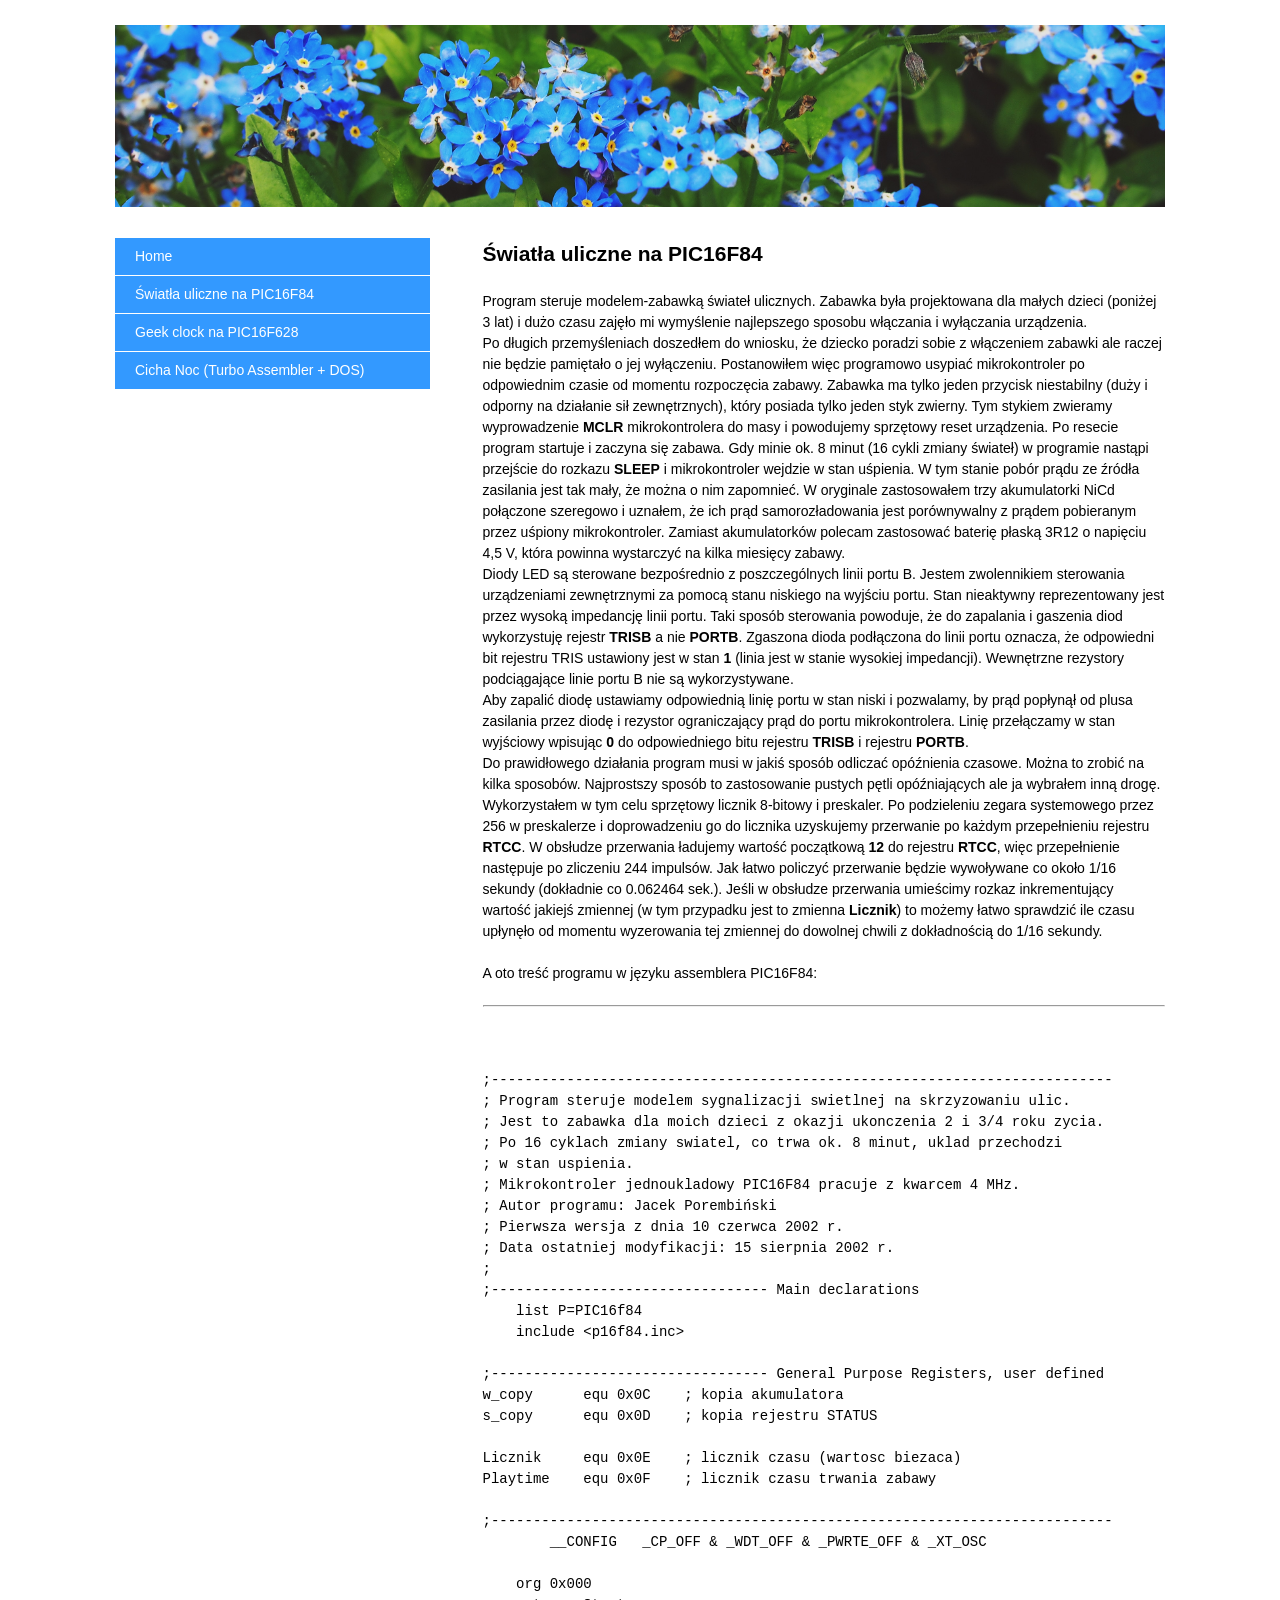
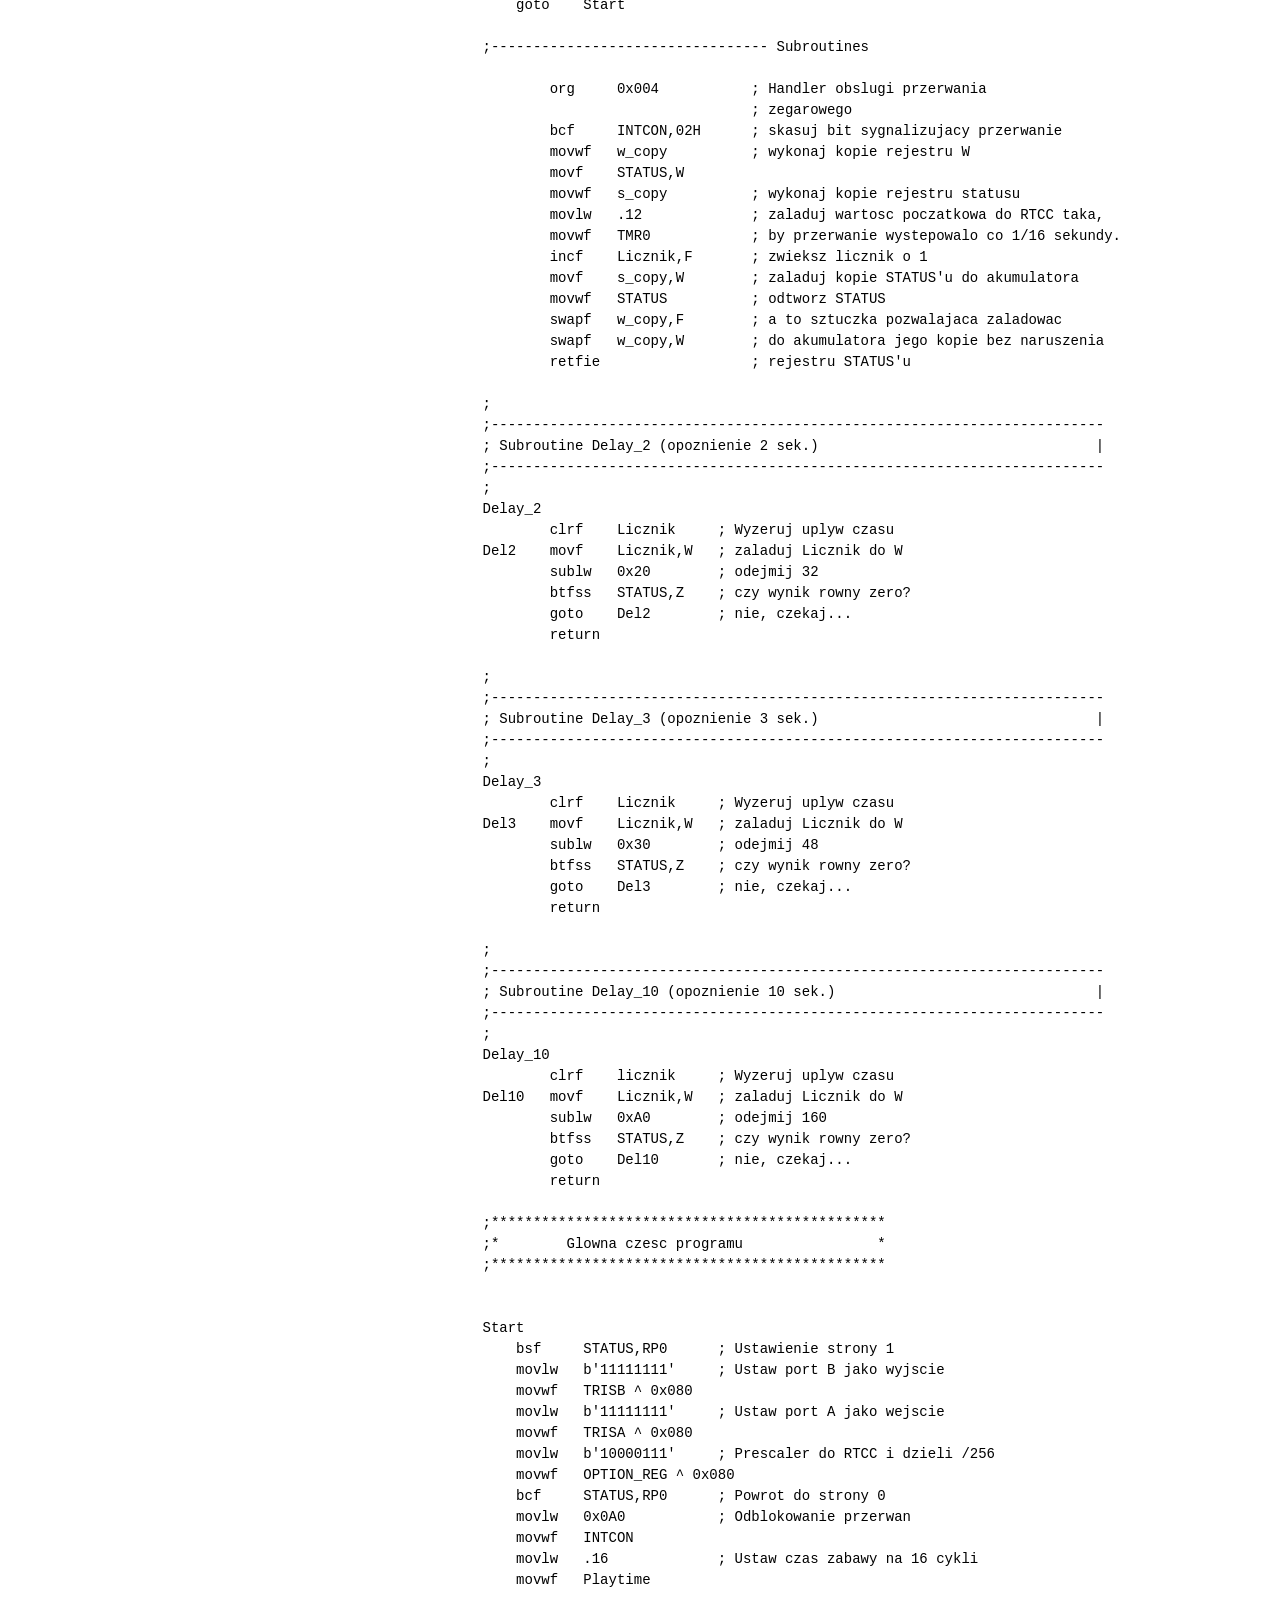
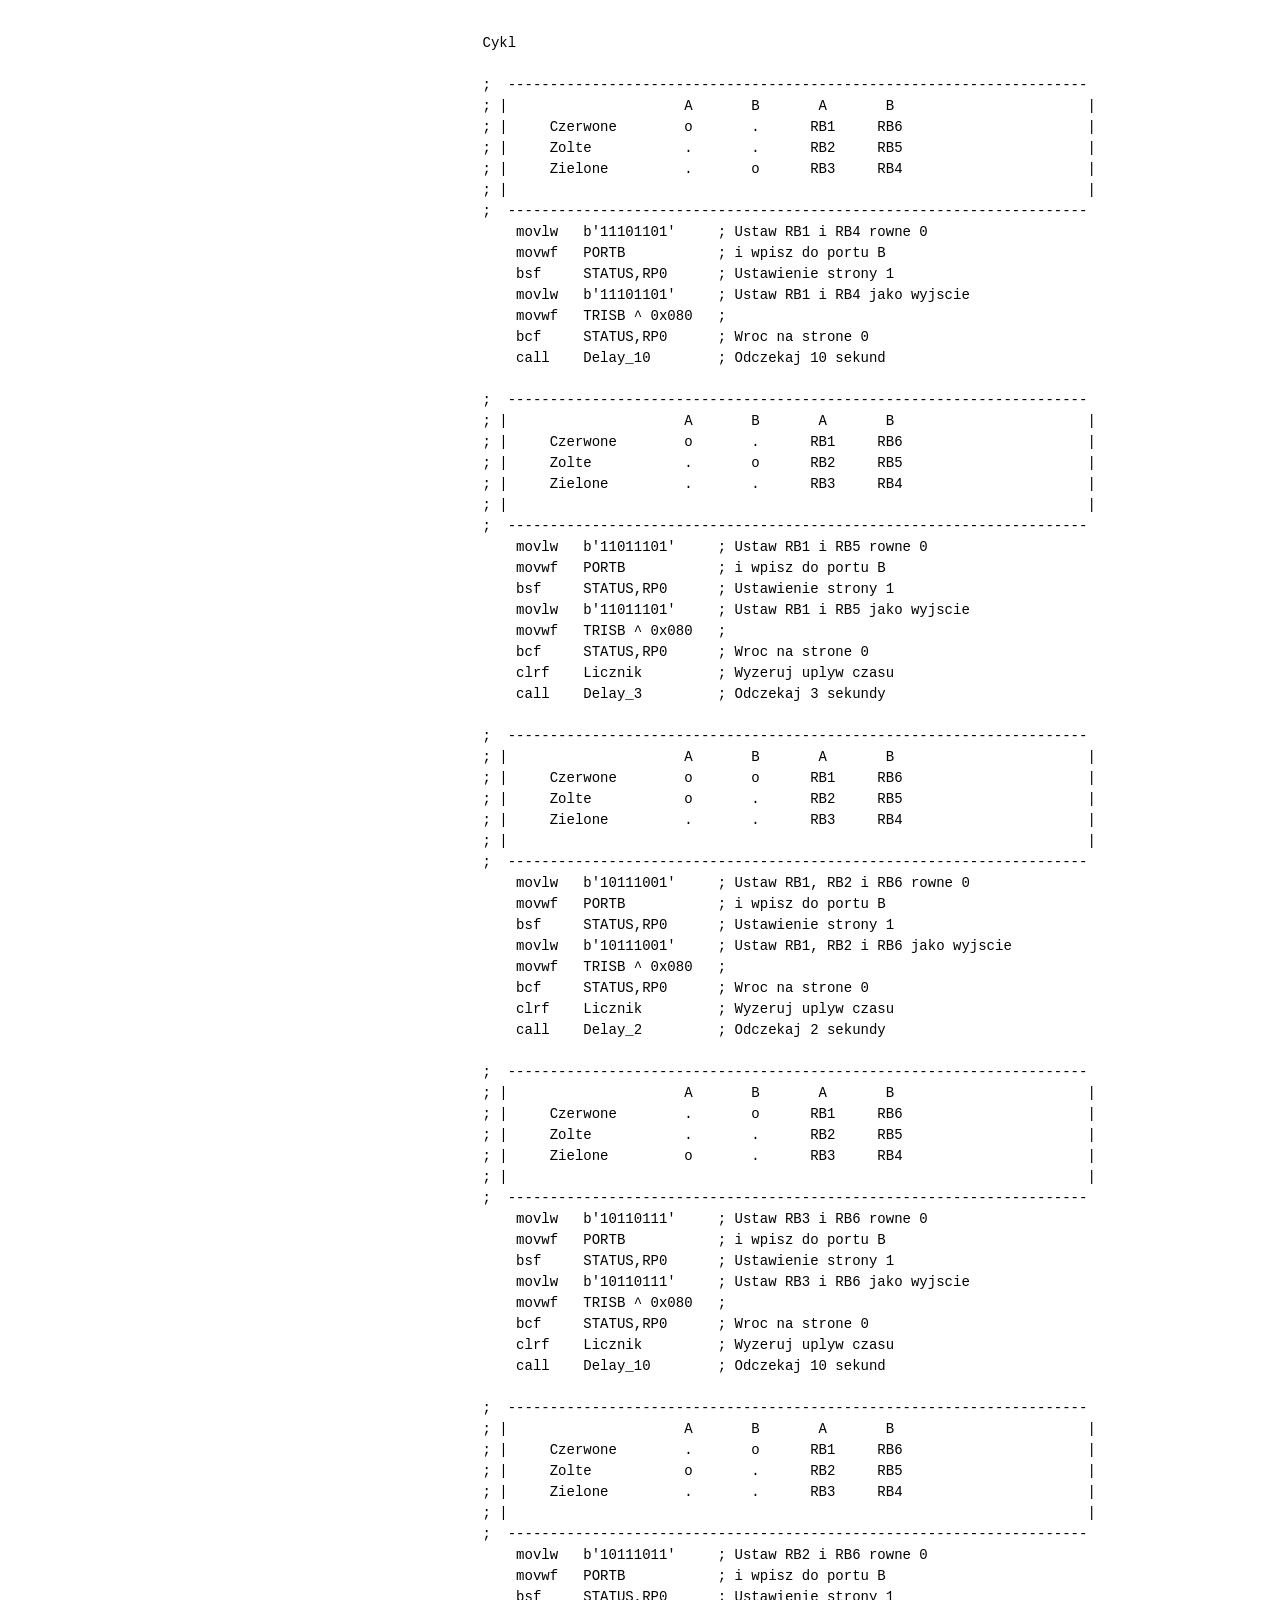
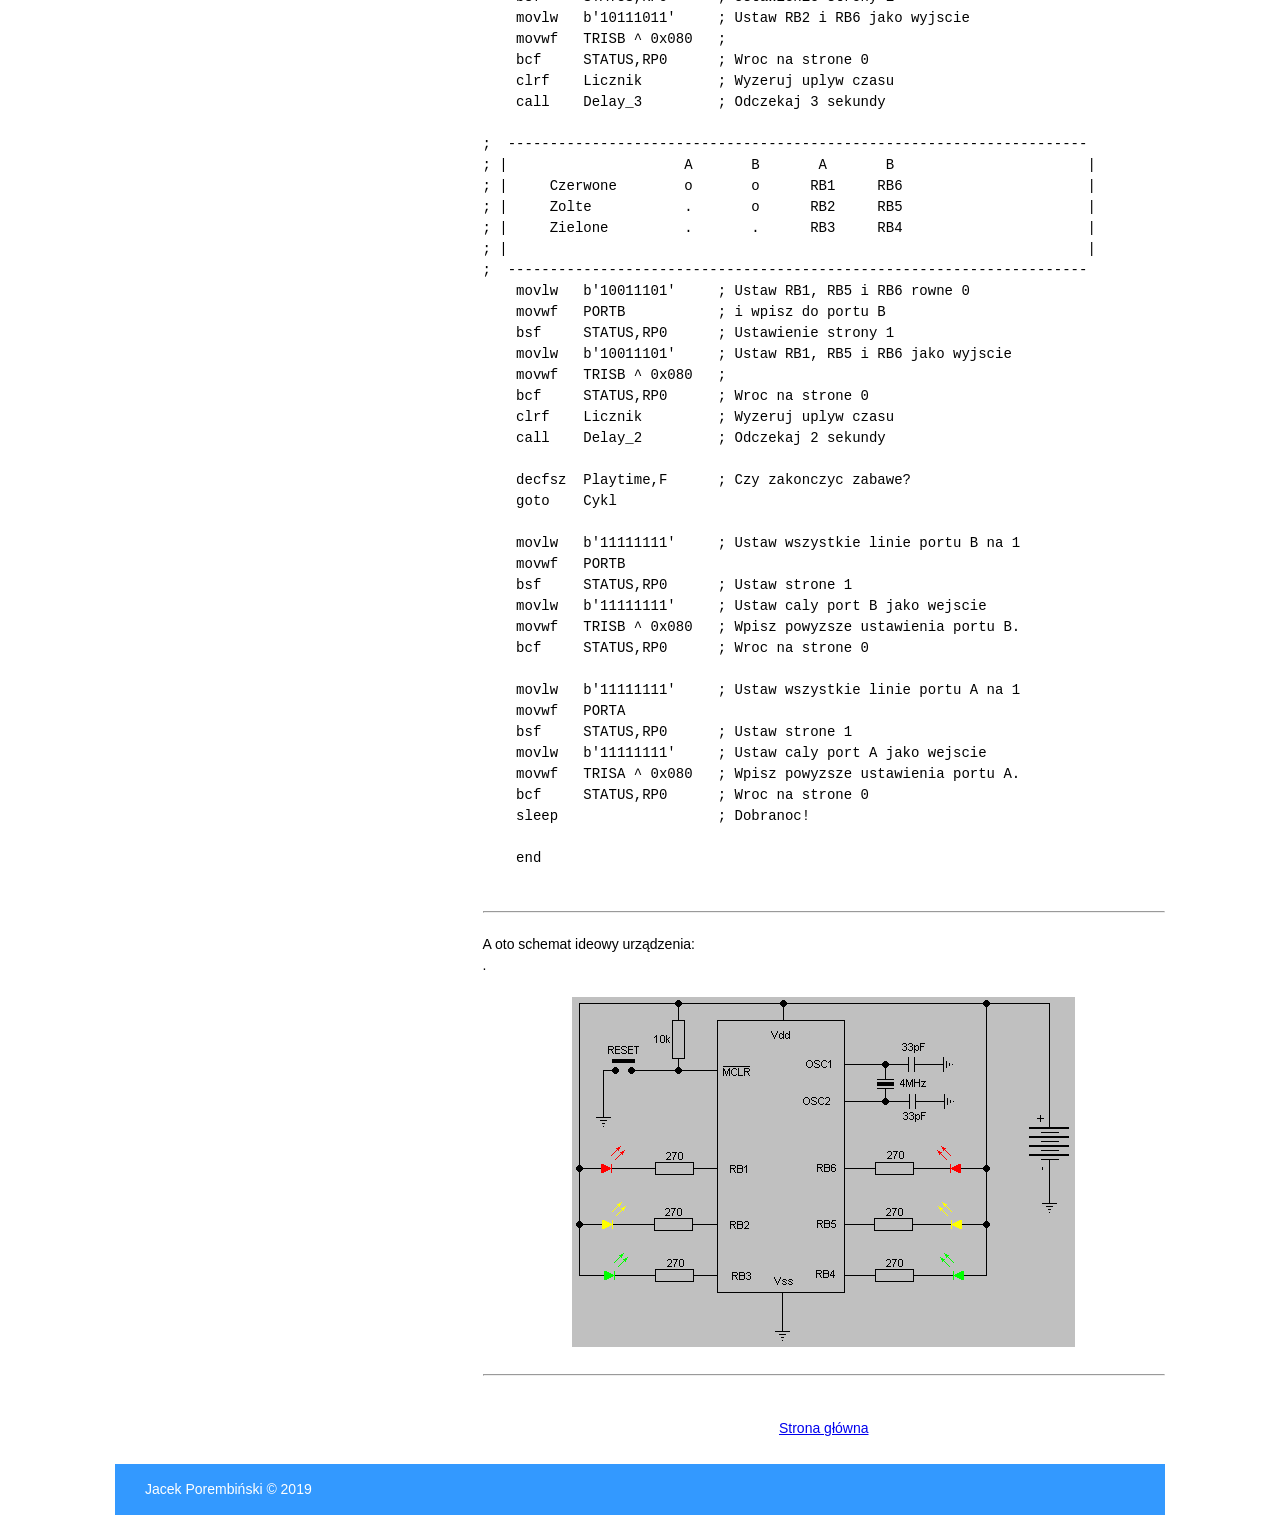
<file: traffic.html>
<!DOCTYPE HTML>
<html lang="pl">
<head>
    <meta charset="utf-8" />
    <meta name="description" content="Elektronika, komputery, telekomunikacja." />
    <meta name="keywords" content="debian, centos, openbsd, raspberry, pi, microchip, atmel" />
    <meta name="viewport" content="width=device-width, initial-scale=1, maximum-scale=1">
    <title>Strona Jacka Porembińskiego</title>
    <link rel="canonical" href="https://www.porembinski.pl/traffic.html" />
    <link rel="stylesheet" href="style.css" />
</head>

<body>

<div class="container">

<!-- header -->
<header>
    <img src="header.png" alt="Niezapominajki"/>
</header>



<!-- sidebar -->

<aside>
    <nav>
        <ul>
            <li><a href="index.html">Home</a></li>
            <li><a href="traffic.html#">Światła uliczne na PIC16F84</a></li>
            <li><a href="matrix.html">Geek clock na PIC16F628</a></li>
            <li><a href="cichanoc.html">Cicha Noc  (Turbo Assembler + DOS)</a></li>
        </ul>
    </nav>
</aside>


<!-- main -->

<section id="main">

<h1>Światła uliczne na PIC16F84</h1>
<br />
<p>Program steruje modelem-zabawką świateł ulicznych. Zabawka była projektowana dla małych dzieci
(poniżej 3 lat) i dużo czasu zajęło mi wymyślenie najlepszego sposobu włączania i wyłączania urządzenia.</p>

<p>Po długich przemyśleniach doszedłem do wniosku, że dziecko poradzi sobie z włączeniem zabawki ale raczej
nie będzie pamiętało o jej wyłączeniu. Postanowiłem więc programowo usypiać mikrokontroler po odpowiednim
czasie od momentu rozpoczęcia zabawy. Zabawka ma tylko jeden przycisk niestabilny (duży i odporny na działanie
sił zewnętrznych), który posiada tylko jeden styk zwierny. Tym stykiem zwieramy wyprowadzenie <b>MCLR</b>
mikrokontrolera do masy i powodujemy sprzętowy reset urządzenia. Po resecie program startuje i zaczyna się
zabawa. Gdy minie ok. 8 minut (16 cykli zmiany świateł) w programie nastąpi przejście do rozkazu <b>SLEEP</b>
i mikrokontroler wejdzie w stan uśpienia. W tym stanie pobór prądu ze źródła zasilania jest tak mały,
że można o nim zapomnieć. W oryginale zastosowałem trzy akumulatorki NiCd połączone szeregowo i uznałem,
że ich prąd samorozładowania jest porównywalny z prądem pobieranym przez uśpiony mikrokontroler.
Zamiast akumulatorków polecam zastosować baterię płaską 3R12 o napięciu 4,5 V, która powinna wystarczyć
na kilka miesięcy zabawy.</p>

<p>Diody LED są sterowane bezpośrednio z poszczególnych linii portu B. Jestem zwolennikiem sterowania
urządzeniami zewnętrznymi za pomocą stanu niskiego na wyjściu portu. Stan nieaktywny reprezentowany jest
przez wysoką impedancję linii portu. Taki sposób sterowania powoduje, że do zapalania i gaszenia diod
wykorzystuję rejestr <b>TRISB</b> a nie <b>PORTB</b>. Zgaszona dioda podłączona do linii portu oznacza,
że odpowiedni bit rejestru TRIS ustawiony jest w stan <b>1</b> (linia jest w stanie wysokiej impedancji).
Wewnętrzne rezystory podciągające linie portu B nie są wykorzystywane.</p>

<p>Aby zapalić diodę ustawiamy odpowiednią linię portu w stan niski i pozwalamy, by prąd popłynął od
plusa zasilania przez diodę i rezystor ograniczający prąd do portu mikrokontrolera. Linię przełączamy
w stan wyjściowy wpisując <b>0</b> do odpowiedniego bitu rejestru <b>TRISB</b> i rejestru <b>PORTB</b>.
</p>

<p>Do prawidłowego działania program musi w jakiś sposób odliczać opóźnienia czasowe. Można to zrobić
na kilka sposobów. Najprostszy sposób to zastosowanie pustych pętli opóźniających ale ja wybrałem inną
drogę. Wykorzystałem w tym celu sprzętowy licznik 8-bitowy i preskaler. Po podzieleniu zegara systemowego
przez 256 w preskalerze i doprowadzeniu go do licznika uzyskujemy przerwanie po każdym przepełnieniu
rejestru <b>RTCC</b>. W obsłudze przerwania ładujemy wartość początkową <b>12</b> do rejestru <b>RTCC</b>,
więc przepełnienie następuje po zliczeniu 244 impulsów. Jak łatwo policzyć przerwanie będzie wywoływane
co około 1/16 sekundy (dokładnie co 0.062464 sek.). Jeśli w obsłudze przerwania umieścimy rozkaz
inkrementujący wartość jakiejś zmiennej (w tym przypadku jest to zmienna <b>Licznik</b>)
to możemy łatwo sprawdzić ile czasu upłynęło od momentu wyzerowania tej zmiennej do dowolnej chwili
z dokładnością do 1/16 sekundy.</p>

<br />
<p>A oto treść programu w języku assemblera PIC16F84:</p>
<br />
<hr />
<br />
<pre><code>

;--------------------------------------------------------------------------
; Program steruje modelem sygnalizacji swietlnej na skrzyzowaniu ulic.
; Jest to zabawka dla moich dzieci z okazji ukonczenia 2 i 3/4 roku zycia.
; Po 16 cyklach zmiany swiatel, co trwa ok. 8 minut, uklad przechodzi
; w stan uspienia.
; Mikrokontroler jednoukladowy PIC16F84 pracuje z kwarcem 4 MHz.
; Autor programu: Jacek Porembiński
; Pierwsza wersja z dnia 10 czerwca 2002 r.
; Data ostatniej modyfikacji: 15 sierpnia 2002 r.
;
;--------------------------------- Main declarations
    list P=PIC16f84
    include &lt;p16f84.inc&gt;

;--------------------------------- General Purpose Registers, user defined
w_copy      equ 0x0C    ; kopia akumulatora
s_copy      equ 0x0D    ; kopia rejestru STATUS

Licznik     equ 0x0E    ; licznik czasu (wartosc biezaca)
Playtime    equ 0x0F    ; licznik czasu trwania zabawy

;--------------------------------------------------------------------------
        __CONFIG   _CP_OFF & _WDT_OFF & _PWRTE_OFF & _XT_OSC

    org 0x000
    goto    Start

;--------------------------------- Subroutines

        org     0x004           ; Handler obslugi przerwania
                                ; zegarowego
        bcf     INTCON,02H      ; skasuj bit sygnalizujacy przerwanie
        movwf   w_copy          ; wykonaj kopie rejestru W
        movf    STATUS,W
        movwf   s_copy          ; wykonaj kopie rejestru statusu
        movlw   .12             ; zaladuj wartosc poczatkowa do RTCC taka,
        movwf   TMR0            ; by przerwanie wystepowalo co 1/16 sekundy.
        incf    Licznik,F       ; zwieksz licznik o 1
        movf    s_copy,W        ; zaladuj kopie STATUS'u do akumulatora
        movwf   STATUS          ; odtworz STATUS
        swapf   w_copy,F        ; a to sztuczka pozwalajaca zaladowac
        swapf   w_copy,W        ; do akumulatora jego kopie bez naruszenia
        retfie                  ; rejestru STATUS'u

;
;-------------------------------------------------------------------------
; Subroutine Delay_2 (opoznienie 2 sek.)                                 |
;-------------------------------------------------------------------------
;
Delay_2
        clrf    Licznik     ; Wyzeruj uplyw czasu
Del2    movf    Licznik,W   ; zaladuj Licznik do W
        sublw   0x20        ; odejmij 32
        btfss   STATUS,Z    ; czy wynik rowny zero?
        goto    Del2        ; nie, czekaj...
        return

;
;-------------------------------------------------------------------------
; Subroutine Delay_3 (opoznienie 3 sek.)                                 |
;-------------------------------------------------------------------------
;
Delay_3
        clrf    Licznik     ; Wyzeruj uplyw czasu
Del3    movf    Licznik,W   ; zaladuj Licznik do W
        sublw   0x30        ; odejmij 48
        btfss   STATUS,Z    ; czy wynik rowny zero?
        goto    Del3        ; nie, czekaj...
        return

;
;-------------------------------------------------------------------------
; Subroutine Delay_10 (opoznienie 10 sek.)                               |
;-------------------------------------------------------------------------
;
Delay_10
        clrf    licznik     ; Wyzeruj uplyw czasu
Del10   movf    Licznik,W   ; zaladuj Licznik do W
        sublw   0xA0        ; odejmij 160
        btfss   STATUS,Z    ; czy wynik rowny zero?
        goto    Del10       ; nie, czekaj...
        return

;***********************************************
;*        Glowna czesc programu                *
;***********************************************


Start
    bsf     STATUS,RP0      ; Ustawienie strony 1
    movlw   b'11111111'     ; Ustaw port B jako wyjscie
    movwf   TRISB ^ 0x080
    movlw   b'11111111'     ; Ustaw port A jako wejscie
    movwf   TRISA ^ 0x080
    movlw   b'10000111'     ; Prescaler do RTCC i dzieli /256
    movwf   OPTION_REG ^ 0x080
    bcf     STATUS,RP0      ; Powrot do strony 0
    movlw   0x0A0           ; Odblokowanie przerwan
    movwf   INTCON
    movlw   .16             ; Ustaw czas zabawy na 16 cykli
    movwf   Playtime


Cykl

;  ---------------------------------------------------------------------
; |                     A       B       A       B                       |
; |     Czerwone        o       .      RB1     RB6                      |
; |     Zolte           .       .      RB2     RB5                      |
; |     Zielone         .       o      RB3     RB4                      |
; |                                                                     |
;  ---------------------------------------------------------------------
    movlw   b'11101101'     ; Ustaw RB1 i RB4 rowne 0
    movwf   PORTB           ; i wpisz do portu B
    bsf     STATUS,RP0      ; Ustawienie strony 1
    movlw   b'11101101'     ; Ustaw RB1 i RB4 jako wyjscie
    movwf   TRISB ^ 0x080   ;
    bcf     STATUS,RP0      ; Wroc na strone 0
    call    Delay_10        ; Odczekaj 10 sekund

;  ---------------------------------------------------------------------
; |                     A       B       A       B                       |
; |     Czerwone        o       .      RB1     RB6                      |
; |     Zolte           .       o      RB2     RB5                      |
; |     Zielone         .       .      RB3     RB4                      |
; |                                                                     |
;  ---------------------------------------------------------------------
    movlw   b'11011101'     ; Ustaw RB1 i RB5 rowne 0
    movwf   PORTB           ; i wpisz do portu B
    bsf     STATUS,RP0      ; Ustawienie strony 1
    movlw   b'11011101'     ; Ustaw RB1 i RB5 jako wyjscie
    movwf   TRISB ^ 0x080   ;
    bcf     STATUS,RP0      ; Wroc na strone 0
    clrf    Licznik         ; Wyzeruj uplyw czasu
    call    Delay_3         ; Odczekaj 3 sekundy

;  ---------------------------------------------------------------------
; |                     A       B       A       B                       |
; |     Czerwone        o       o      RB1     RB6                      |
; |     Zolte           o       .      RB2     RB5                      |
; |     Zielone         .       .      RB3     RB4                      |
; |                                                                     |
;  ---------------------------------------------------------------------
    movlw   b'10111001'     ; Ustaw RB1, RB2 i RB6 rowne 0
    movwf   PORTB           ; i wpisz do portu B
    bsf     STATUS,RP0      ; Ustawienie strony 1
    movlw   b'10111001'     ; Ustaw RB1, RB2 i RB6 jako wyjscie
    movwf   TRISB ^ 0x080   ;
    bcf     STATUS,RP0      ; Wroc na strone 0
    clrf    Licznik         ; Wyzeruj uplyw czasu
    call    Delay_2         ; Odczekaj 2 sekundy

;  ---------------------------------------------------------------------
; |                     A       B       A       B                       |
; |     Czerwone        .       o      RB1     RB6                      |
; |     Zolte           .       .      RB2     RB5                      |
; |     Zielone         o       .      RB3     RB4                      |
; |                                                                     |
;  ---------------------------------------------------------------------
    movlw   b'10110111'     ; Ustaw RB3 i RB6 rowne 0
    movwf   PORTB           ; i wpisz do portu B
    bsf     STATUS,RP0      ; Ustawienie strony 1
    movlw   b'10110111'     ; Ustaw RB3 i RB6 jako wyjscie
    movwf   TRISB ^ 0x080   ;
    bcf     STATUS,RP0      ; Wroc na strone 0
    clrf    Licznik         ; Wyzeruj uplyw czasu
    call    Delay_10        ; Odczekaj 10 sekund

;  ---------------------------------------------------------------------
; |                     A       B       A       B                       |
; |     Czerwone        .       o      RB1     RB6                      |
; |     Zolte           o       .      RB2     RB5                      |
; |     Zielone         .       .      RB3     RB4                      |
; |                                                                     |
;  ---------------------------------------------------------------------
    movlw   b'10111011'     ; Ustaw RB2 i RB6 rowne 0
    movwf   PORTB           ; i wpisz do portu B
    bsf     STATUS,RP0      ; Ustawienie strony 1
    movlw   b'10111011'     ; Ustaw RB2 i RB6 jako wyjscie
    movwf   TRISB ^ 0x080   ;
    bcf     STATUS,RP0      ; Wroc na strone 0
    clrf    Licznik         ; Wyzeruj uplyw czasu
    call    Delay_3         ; Odczekaj 3 sekundy

;  ---------------------------------------------------------------------
; |                     A       B       A       B                       |
; |     Czerwone        o       o      RB1     RB6                      |
; |     Zolte           .       o      RB2     RB5                      |
; |     Zielone         .       .      RB3     RB4                      |
; |                                                                     |
;  ---------------------------------------------------------------------
    movlw   b'10011101'     ; Ustaw RB1, RB5 i RB6 rowne 0
    movwf   PORTB           ; i wpisz do portu B
    bsf     STATUS,RP0      ; Ustawienie strony 1
    movlw   b'10011101'     ; Ustaw RB1, RB5 i RB6 jako wyjscie
    movwf   TRISB ^ 0x080   ;
    bcf     STATUS,RP0      ; Wroc na strone 0
    clrf    Licznik         ; Wyzeruj uplyw czasu
    call    Delay_2         ; Odczekaj 2 sekundy

    decfsz  Playtime,F      ; Czy zakonczyc zabawe?
    goto    Cykl

    movlw   b'11111111'     ; Ustaw wszystkie linie portu B na 1
    movwf   PORTB
    bsf     STATUS,RP0      ; Ustaw strone 1
    movlw   b'11111111'     ; Ustaw caly port B jako wejscie
    movwf   TRISB ^ 0x080   ; Wpisz powyzsze ustawienia portu B.
    bcf     STATUS,RP0      ; Wroc na strone 0

    movlw   b'11111111'     ; Ustaw wszystkie linie portu A na 1
    movwf   PORTA
    bsf     STATUS,RP0      ; Ustaw strone 1
    movlw   b'11111111'     ; Ustaw caly port A jako wejscie
    movwf   TRISA ^ 0x080   ; Wpisz powyzsze ustawienia portu A.
    bcf     STATUS,RP0      ; Wroc na strone 0
    sleep                   ; Dobranoc!

    end
</code>
</pre>
<br />
<hr />
<br />
<p>A oto schemat ideowy urządzenia: </p>.
<br />
<br />
<p style="text-align: center">
<img src="traffic.png" alt="schemat ideowy" />
</p>
<br />
<hr />
<br /><br />

<p style="text-align: center">
   <a href="index.html">Strona główna</a>
</p>

</section>



<!-- footer -->

<footer>

<p>Jacek Porembiński © 2019</p>

</footer>



</div>



</body>

</html>
</file>
<file: style.css>
* {padding:0;margin:0;}

html {width:100%;height:100%;}
body {font-family:Arial, Helvetica, Sans-serif;font-size:14px;line-height:1.5;font-weight:400;color:Black;background:#FFF;}

.container {margin:0 auto;}

header {margin:25px 0;}
header img {width:100%;}

aside {float:left;margin:0 0 25px;}
aside nav ul {list-style:none;}
aside nav ul li {margin-bottom:1px;}
aside nav ul li a {display:block;text-decoration:none;color:#FFF;background:#39F;padding:8px 20px;}
aside nav ul li a:hover{background:Green;color:#FFF;}

#main {float:right;margin:0 0 25px;}

footer {clear:both;color:#FFF;background:#39F;padding:15px 0 15px 30px;margin:0 0 25px;}


@media (min-width: 1200px) {
	.container {width:1050px;}
	aside {width:30%;}
	#main {width:65%;}
}
@media (max-width: 1200px) and (min-width: 1000px) {
	.container {width:950px;}
	aside {width:30%;}
	#main {width:65%;}
}
@media (max-width: 1000px) and (min-width: 800px) {
	.container {width:750px;}
	aside {width:30%;}
	#main {width:65%;}
}
@media (max-width: 800px) and (min-width: 500px) {
	.container {width:450px;}
	aside,
	#main {width:100%;}
}
@media (max-width: 500px) {
	.container {width:90%;}
	aside,
	#main {width:100%;}
}
</file>
